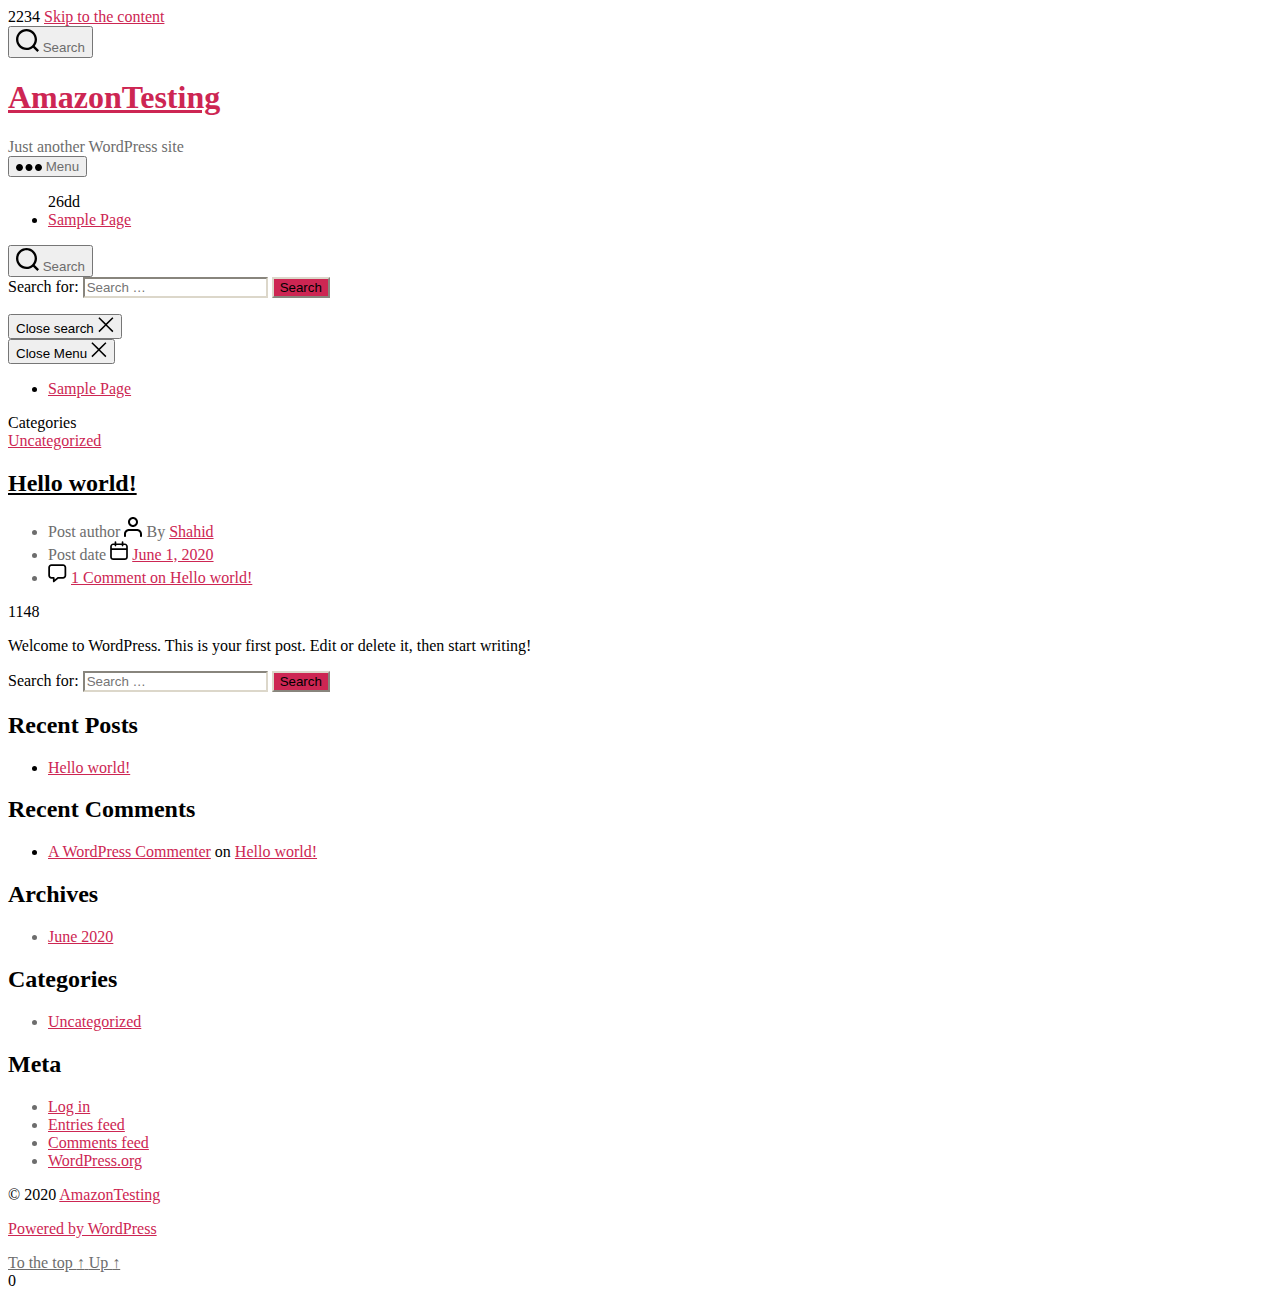
<file: index.html>
2234
<!DOCTYPE html>

<html class="no-js" lang="en-US">

	<head>

		<meta charset="UTF-8">
		<meta name="viewport" content="width=device-width, initial-scale=1.0" >

		<link rel="profile" href="https://gmpg.org/xfn/11">

		<title>AmazonTesting &#8211; Just another WordPress site</title>
<link rel='dns-prefetch' href='//s.w.org' />
<link rel="alternate" type="application/rss+xml" title="AmazonTesting &raquo; Feed" href="http://https://shahidandassociates.github.io/Amazon/feed/" />
<link rel="alternate" type="application/rss+xml" title="AmazonTesting &raquo; Comments Feed" href="http://https://shahidandassociates.github.io/Amazon/comments/feed/" />
<link rel='stylesheet' id='wp-block-library-css'  href='http://https://shahidandassociates.github.io/Amazon/wp-includes/css/dist/block-library/style.min.css?ver=5.4.1' media='all' />
<link rel='stylesheet' id='twentytwenty-style-css'  href='http://https://shahidandassociates.github.io/Amazon/wp-content/themes/twentytwenty/style.css?ver=1.2' media='all' />
<style id='twentytwenty-style-inline-css'>
.color-accent,.color-accent-hover:hover,.color-accent-hover:focus,:root .has-accent-color,.has-drop-cap:not(:focus):first-letter,.wp-block-button.is-style-outline,a { color: #cd2653; }blockquote,.border-color-accent,.border-color-accent-hover:hover,.border-color-accent-hover:focus { border-color: #cd2653; }button:not(.toggle),.button,.faux-button,.wp-block-button__link,.wp-block-file .wp-block-file__button,input[type="button"],input[type="reset"],input[type="submit"],.bg-accent,.bg-accent-hover:hover,.bg-accent-hover:focus,:root .has-accent-background-color,.comment-reply-link { background-color: #cd2653; }.fill-children-accent,.fill-children-accent * { fill: #cd2653; }body,.entry-title a,:root .has-primary-color { color: #000000; }:root .has-primary-background-color { background-color: #000000; }cite,figcaption,.wp-caption-text,.post-meta,.entry-content .wp-block-archives li,.entry-content .wp-block-categories li,.entry-content .wp-block-latest-posts li,.wp-block-latest-comments__comment-date,.wp-block-latest-posts__post-date,.wp-block-embed figcaption,.wp-block-image figcaption,.wp-block-pullquote cite,.comment-metadata,.comment-respond .comment-notes,.comment-respond .logged-in-as,.pagination .dots,.entry-content hr:not(.has-background),hr.styled-separator,:root .has-secondary-color { color: #6d6d6d; }:root .has-secondary-background-color { background-color: #6d6d6d; }pre,fieldset,input,textarea,table,table *,hr { border-color: #dcd7ca; }caption,code,code,kbd,samp,.wp-block-table.is-style-stripes tbody tr:nth-child(odd),:root .has-subtle-background-background-color { background-color: #dcd7ca; }.wp-block-table.is-style-stripes { border-bottom-color: #dcd7ca; }.wp-block-latest-posts.is-grid li { border-top-color: #dcd7ca; }:root .has-subtle-background-color { color: #dcd7ca; }body:not(.overlay-header) .primary-menu > li > a,body:not(.overlay-header) .primary-menu > li > .icon,.modal-menu a,.footer-menu a, .footer-widgets a,#site-footer .wp-block-button.is-style-outline,.wp-block-pullquote:before,.singular:not(.overlay-header) .entry-header a,.archive-header a,.header-footer-group .color-accent,.header-footer-group .color-accent-hover:hover { color: #cd2653; }.social-icons a,#site-footer button:not(.toggle),#site-footer .button,#site-footer .faux-button,#site-footer .wp-block-button__link,#site-footer .wp-block-file__button,#site-footer input[type="button"],#site-footer input[type="reset"],#site-footer input[type="submit"] { background-color: #cd2653; }.header-footer-group,body:not(.overlay-header) #site-header .toggle,.menu-modal .toggle { color: #000000; }body:not(.overlay-header) .primary-menu ul { background-color: #000000; }body:not(.overlay-header) .primary-menu > li > ul:after { border-bottom-color: #000000; }body:not(.overlay-header) .primary-menu ul ul:after { border-left-color: #000000; }.site-description,body:not(.overlay-header) .toggle-inner .toggle-text,.widget .post-date,.widget .rss-date,.widget_archive li,.widget_categories li,.widget cite,.widget_pages li,.widget_meta li,.widget_nav_menu li,.powered-by-wordpress,.to-the-top,.singular .entry-header .post-meta,.singular:not(.overlay-header) .entry-header .post-meta a { color: #6d6d6d; }.header-footer-group pre,.header-footer-group fieldset,.header-footer-group input,.header-footer-group textarea,.header-footer-group table,.header-footer-group table *,.footer-nav-widgets-wrapper,#site-footer,.menu-modal nav *,.footer-widgets-outer-wrapper,.footer-top { border-color: #dcd7ca; }.header-footer-group table caption,body:not(.overlay-header) .header-inner .toggle-wrapper::before { background-color: #dcd7ca; }
</style>
<link rel='stylesheet' id='twentytwenty-print-style-css'  href='http://https://shahidandassociates.github.io/Amazon/wp-content/themes/twentytwenty/print.css?ver=1.2' media='print' />
<script src='http://https://shahidandassociates.github.io/Amazon/wp-content/themes/twentytwenty/assets/js/index.js?ver=1.2' async></script>
<link rel='https://api.w.org/' href='http://https://shahidandassociates.github.io/Amazon/wp-json/' />
<link rel="EditURI" type="application/rsd+xml" title="RSD" href="http://https://shahidandassociates.github.io/Amazon/xmlrpc.php?rsd" />
<meta name="generator" content="WordPress 5.4.1" />
	<script>document.documentElement.className = document.documentElement.className.replace( 'no-js', 'js' );</script>
	<style>.recentcomments a{display:inline !important;padding:0 !important;margin:0 !important;}</style>
	</head>

	<body class="home blog wp-embed-responsive enable-search-modal has-no-pagination showing-comments show-avatars footer-top-visible">

		<a class="skip-link screen-reader-text" href="#site-content">Skip to the content</a>
		<header id="site-header" class="header-footer-group" role="banner">

			<div class="header-inner section-inner">

				<div class="header-titles-wrapper">

					
						<button class="toggle search-toggle mobile-search-toggle" data-toggle-target=".search-modal" data-toggle-body-class="showing-search-modal" data-set-focus=".search-modal .search-field" aria-expanded="false">
							<span class="toggle-inner">
								<span class="toggle-icon">
									<svg class="svg-icon" aria-hidden="true" role="img" focusable="false" xmlns="http://www.w3.org/2000/svg" width="23" height="23" viewbox="0 0 23 23"><path d="M38.710696,48.0601792 L43,52.3494831 L41.3494831,54 L37.0601792,49.710696 C35.2632422,51.1481185 32.9839107,52.0076499 30.5038249,52.0076499 C24.7027226,52.0076499 20,47.3049272 20,41.5038249 C20,35.7027226 24.7027226,31 30.5038249,31 C36.3049272,31 41.0076499,35.7027226 41.0076499,41.5038249 C41.0076499,43.9839107 40.1481185,46.2632422 38.710696,48.0601792 Z M36.3875844,47.1716785 C37.8030221,45.7026647 38.6734666,43.7048964 38.6734666,41.5038249 C38.6734666,36.9918565 35.0157934,33.3341833 30.5038249,33.3341833 C25.9918565,33.3341833 22.3341833,36.9918565 22.3341833,41.5038249 C22.3341833,46.0157934 25.9918565,49.6734666 30.5038249,49.6734666 C32.7048964,49.6734666 34.7026647,48.8030221 36.1716785,47.3875844 C36.2023931,47.347638 36.2360451,47.3092237 36.2726343,47.2726343 C36.3092237,47.2360451 36.347638,47.2023931 36.3875844,47.1716785 Z" transform="translate(-20 -31)" /></svg>								</span>
								<span class="toggle-text">Search</span>
							</span>
						</button><!-- .search-toggle -->

					
					<div class="header-titles">

						<h1 class="site-title"><a href="http://https://shahidandassociates.github.io/Amazon/">AmazonTesting</a></h1><div class="site-description">Just another WordPress site</div><!-- .site-description -->
					</div><!-- .header-titles -->

					<button class="toggle nav-toggle mobile-nav-toggle" data-toggle-target=".menu-modal"  data-toggle-body-class="showing-menu-modal" aria-expanded="false" data-set-focus=".close-nav-toggle">
						<span class="toggle-inner">
							<span class="toggle-icon">
								<svg class="svg-icon" aria-hidden="true" role="img" focusable="false" xmlns="http://www.w3.org/2000/svg" width="26" height="7" viewbox="0 0 26 7"><path fill-rule="evenodd" d="M332.5,45 C330.567003,45 329,43.4329966 329,41.5 C329,39.5670034 330.567003,38 332.5,38 C334.432997,38 336,39.5670034 336,41.5 C336,43.4329966 334.432997,45 332.5,45 Z M342,45 C340.067003,45 338.5,43.4329966 338.5,41.5 C338.5,39.5670034 340.067003,38 342,38 C343.932997,38 345.5,39.5670034 345.5,41.5 C345.5,43.4329966 343.932997,45 342,45 Z M351.5,45 C349.567003,45 348,43.4329966 348,41.5 C348,39.5670034 349.567003,38 351.5,38 C353.432997,38 355,39.5670034 355,41.5 C355,43.4329966 353.432997,45 351.5,45 Z" transform="translate(-329 -38)" /></svg>							</span>
							<span class="toggle-text">Menu</span>
						</span>
					</button><!-- .nav-toggle -->

				</div><!-- .header-titles-wrapper -->

				<div class="header-navigation-wrapper">

					
							<nav class="primary-menu-wrapper" aria-label="Horizontal" role="navigation">

								<ul class="primary-menu reset-list-style">

								
26dd
<li class="page_item page-item-2"><a href="http://https://shahidandassociates.github.io/Amazon/sample-page/">Sample Page</a></li>

								</ul>

							</nav><!-- .primary-menu-wrapper -->

						
						<div class="header-toggles hide-no-js">

						
							<div class="toggle-wrapper search-toggle-wrapper">

								<button class="toggle search-toggle desktop-search-toggle" data-toggle-target=".search-modal" data-toggle-body-class="showing-search-modal" data-set-focus=".search-modal .search-field" aria-expanded="false">
									<span class="toggle-inner">
										<svg class="svg-icon" aria-hidden="true" role="img" focusable="false" xmlns="http://www.w3.org/2000/svg" width="23" height="23" viewbox="0 0 23 23"><path d="M38.710696,48.0601792 L43,52.3494831 L41.3494831,54 L37.0601792,49.710696 C35.2632422,51.1481185 32.9839107,52.0076499 30.5038249,52.0076499 C24.7027226,52.0076499 20,47.3049272 20,41.5038249 C20,35.7027226 24.7027226,31 30.5038249,31 C36.3049272,31 41.0076499,35.7027226 41.0076499,41.5038249 C41.0076499,43.9839107 40.1481185,46.2632422 38.710696,48.0601792 Z M36.3875844,47.1716785 C37.8030221,45.7026647 38.6734666,43.7048964 38.6734666,41.5038249 C38.6734666,36.9918565 35.0157934,33.3341833 30.5038249,33.3341833 C25.9918565,33.3341833 22.3341833,36.9918565 22.3341833,41.5038249 C22.3341833,46.0157934 25.9918565,49.6734666 30.5038249,49.6734666 C32.7048964,49.6734666 34.7026647,48.8030221 36.1716785,47.3875844 C36.2023931,47.347638 36.2360451,47.3092237 36.2726343,47.2726343 C36.3092237,47.2360451 36.347638,47.2023931 36.3875844,47.1716785 Z" transform="translate(-20 -31)" /></svg>										<span class="toggle-text">Search</span>
									</span>
								</button><!-- .search-toggle -->

							</div>

							
						</div><!-- .header-toggles -->
						
				</div><!-- .header-navigation-wrapper -->

			</div><!-- .header-inner -->

			<div class="search-modal cover-modal header-footer-group" data-modal-target-string=".search-modal">

	<div class="search-modal-inner modal-inner">

		<div class="section-inner">

			<form role="search" aria-label="Search for:" method="get" class="search-form" action="http://https://shahidandassociates.github.io/Amazon/">
	<label for="search-form-1">
		<span class="screen-reader-text">Search for:</span>
		<input type="search" id="search-form-1" class="search-field" placeholder="Search &hellip;" value="" name="s" />
	</label>
	<input type="submit" class="search-submit" value="Search" />
</form>

			<button class="toggle search-untoggle close-search-toggle fill-children-current-color" data-toggle-target=".search-modal" data-toggle-body-class="showing-search-modal" data-set-focus=".search-modal .search-field" aria-expanded="false">
				<span class="screen-reader-text">Close search</span>
				<svg class="svg-icon" aria-hidden="true" role="img" focusable="false" xmlns="http://www.w3.org/2000/svg" width="16" height="16" viewbox="0 0 16 16"><polygon fill="" fill-rule="evenodd" points="6.852 7.649 .399 1.195 1.445 .149 7.899 6.602 14.352 .149 15.399 1.195 8.945 7.649 15.399 14.102 14.352 15.149 7.899 8.695 1.445 15.149 .399 14.102" /></svg>			</button><!-- .search-toggle -->

		</div><!-- .section-inner -->

	</div><!-- .search-modal-inner -->

</div><!-- .menu-modal -->

		</header><!-- #site-header -->

		
<div class="menu-modal cover-modal header-footer-group" data-modal-target-string=".menu-modal">

	<div class="menu-modal-inner modal-inner">

		<div class="menu-wrapper section-inner">

			<div class="menu-top">

				<button class="toggle close-nav-toggle fill-children-current-color" data-toggle-target=".menu-modal" data-toggle-body-class="showing-menu-modal" aria-expanded="false" data-set-focus=".menu-modal">
					<span class="toggle-text">Close Menu</span>
					<svg class="svg-icon" aria-hidden="true" role="img" focusable="false" xmlns="http://www.w3.org/2000/svg" width="16" height="16" viewbox="0 0 16 16"><polygon fill="" fill-rule="evenodd" points="6.852 7.649 .399 1.195 1.445 .149 7.899 6.602 14.352 .149 15.399 1.195 8.945 7.649 15.399 14.102 14.352 15.149 7.899 8.695 1.445 15.149 .399 14.102" /></svg>				</button><!-- .nav-toggle -->

				
					<nav class="mobile-menu" aria-label="Mobile" role="navigation">

						<ul class="modal-menu reset-list-style">

						<li class="page_item page-item-2"><div class="ancestor-wrapper"><a href="http://https://shahidandassociates.github.io/Amazon/sample-page/">Sample Page</a></div><!-- .ancestor-wrapper --></li>

						</ul>

					</nav>

					
			</div><!-- .menu-top -->

			<div class="menu-bottom">

				
			</div><!-- .menu-bottom -->

		</div><!-- .menu-wrapper -->

	</div><!-- .menu-modal-inner -->

</div><!-- .menu-modal -->

<main id="site-content" role="main">

	
<article class="post-1 post type-post status-publish format-standard hentry category-uncategorized" id="post-1">

	
<header class="entry-header has-text-align-center">

	<div class="entry-header-inner section-inner medium">

		
			<div class="entry-categories">
				<span class="screen-reader-text">Categories</span>
				<div class="entry-categories-inner">
					<a href="http://https://shahidandassociates.github.io/Amazon/category/uncategorized/" rel="category tag">Uncategorized</a>				</div><!-- .entry-categories-inner -->
			</div><!-- .entry-categories -->

			<h2 class="entry-title heading-size-1"><a href="http://https://shahidandassociates.github.io/Amazon/2020/06/01/hello-world/">Hello world!</a></h2>
		<div class="post-meta-wrapper post-meta-single post-meta-single-top">

			<ul class="post-meta">

									<li class="post-author meta-wrapper">
						<span class="meta-icon">
							<span class="screen-reader-text">Post author</span>
							<svg class="svg-icon" aria-hidden="true" role="img" focusable="false" xmlns="http://www.w3.org/2000/svg" width="18" height="20" viewbox="0 0 18 20"><path fill="" d="M18,19 C18,19.5522847 17.5522847,20 17,20 C16.4477153,20 16,19.5522847 16,19 L16,17 C16,15.3431458 14.6568542,14 13,14 L5,14 C3.34314575,14 2,15.3431458 2,17 L2,19 C2,19.5522847 1.55228475,20 1,20 C0.44771525,20 0,19.5522847 0,19 L0,17 C0,14.2385763 2.23857625,12 5,12 L13,12 C15.7614237,12 18,14.2385763 18,17 L18,19 Z M9,10 C6.23857625,10 4,7.76142375 4,5 C4,2.23857625 6.23857625,0 9,0 C11.7614237,0 14,2.23857625 14,5 C14,7.76142375 11.7614237,10 9,10 Z M9,8 C10.6568542,8 12,6.65685425 12,5 C12,3.34314575 10.6568542,2 9,2 C7.34314575,2 6,3.34314575 6,5 C6,6.65685425 7.34314575,8 9,8 Z" /></svg>						</span>
						<span class="meta-text">
							By <a href="http://https://shahidandassociates.github.io/Amazon/author/shahid/">Shahid</a>						</span>
					</li>
										<li class="post-date meta-wrapper">
						<span class="meta-icon">
							<span class="screen-reader-text">Post date</span>
							<svg class="svg-icon" aria-hidden="true" role="img" focusable="false" xmlns="http://www.w3.org/2000/svg" width="18" height="19" viewbox="0 0 18 19"><path fill="" d="M4.60069444,4.09375 L3.25,4.09375 C2.47334957,4.09375 1.84375,4.72334957 1.84375,5.5 L1.84375,7.26736111 L16.15625,7.26736111 L16.15625,5.5 C16.15625,4.72334957 15.5266504,4.09375 14.75,4.09375 L13.3993056,4.09375 L13.3993056,4.55555556 C13.3993056,5.02154581 13.0215458,5.39930556 12.5555556,5.39930556 C12.0895653,5.39930556 11.7118056,5.02154581 11.7118056,4.55555556 L11.7118056,4.09375 L6.28819444,4.09375 L6.28819444,4.55555556 C6.28819444,5.02154581 5.9104347,5.39930556 5.44444444,5.39930556 C4.97845419,5.39930556 4.60069444,5.02154581 4.60069444,4.55555556 L4.60069444,4.09375 Z M6.28819444,2.40625 L11.7118056,2.40625 L11.7118056,1 C11.7118056,0.534009742 12.0895653,0.15625 12.5555556,0.15625 C13.0215458,0.15625 13.3993056,0.534009742 13.3993056,1 L13.3993056,2.40625 L14.75,2.40625 C16.4586309,2.40625 17.84375,3.79136906 17.84375,5.5 L17.84375,15.875 C17.84375,17.5836309 16.4586309,18.96875 14.75,18.96875 L3.25,18.96875 C1.54136906,18.96875 0.15625,17.5836309 0.15625,15.875 L0.15625,5.5 C0.15625,3.79136906 1.54136906,2.40625 3.25,2.40625 L4.60069444,2.40625 L4.60069444,1 C4.60069444,0.534009742 4.97845419,0.15625 5.44444444,0.15625 C5.9104347,0.15625 6.28819444,0.534009742 6.28819444,1 L6.28819444,2.40625 Z M1.84375,8.95486111 L1.84375,15.875 C1.84375,16.6516504 2.47334957,17.28125 3.25,17.28125 L14.75,17.28125 C15.5266504,17.28125 16.15625,16.6516504 16.15625,15.875 L16.15625,8.95486111 L1.84375,8.95486111 Z" /></svg>						</span>
						<span class="meta-text">
							<a href="http://https://shahidandassociates.github.io/Amazon/2020/06/01/hello-world/">June 1, 2020</a>
						</span>
					</li>
										<li class="post-comment-link meta-wrapper">
						<span class="meta-icon">
							<svg class="svg-icon" aria-hidden="true" role="img" focusable="false" xmlns="http://www.w3.org/2000/svg" width="19" height="19" viewbox="0 0 19 19"><path d="M9.43016863,13.2235931 C9.58624731,13.094699 9.7823475,13.0241935 9.98476849,13.0241935 L15.0564516,13.0241935 C15.8581553,13.0241935 16.5080645,12.3742843 16.5080645,11.5725806 L16.5080645,3.44354839 C16.5080645,2.64184472 15.8581553,1.99193548 15.0564516,1.99193548 L3.44354839,1.99193548 C2.64184472,1.99193548 1.99193548,2.64184472 1.99193548,3.44354839 L1.99193548,11.5725806 C1.99193548,12.3742843 2.64184472,13.0241935 3.44354839,13.0241935 L5.76612903,13.0241935 C6.24715123,13.0241935 6.63709677,13.4141391 6.63709677,13.8951613 L6.63709677,15.5301903 L9.43016863,13.2235931 Z M3.44354839,14.766129 C1.67980032,14.766129 0.25,13.3363287 0.25,11.5725806 L0.25,3.44354839 C0.25,1.67980032 1.67980032,0.25 3.44354839,0.25 L15.0564516,0.25 C16.8201997,0.25 18.25,1.67980032 18.25,3.44354839 L18.25,11.5725806 C18.25,13.3363287 16.8201997,14.766129 15.0564516,14.766129 L10.2979143,14.766129 L6.32072889,18.0506004 C5.75274472,18.5196577 4.89516129,18.1156602 4.89516129,17.3790323 L4.89516129,14.766129 L3.44354839,14.766129 Z" /></svg>						</span>
						<span class="meta-text">
							<a href="http://https://shahidandassociates.github.io/Amazon/2020/06/01/hello-world/#comments">1 Comment<span class="screen-reader-text"> on Hello world!</span></a>						</span>
					</li>
					
			</ul><!-- .post-meta -->

		</div><!-- .post-meta-wrapper -->

		
1148

	</div><!-- .entry-header-inner -->

</header><!-- .entry-header -->

	<div class="post-inner thin">

		<div class="entry-content">

			
<p>Welcome to WordPress. This is your first post. Edit or delete it, then start writing!</p>

		</div><!-- .entry-content -->

	</div><!-- .post-inner -->

	<div class="section-inner">
		
	</div><!-- .section-inner -->

	
</article><!-- .post -->

	
</main><!-- #site-content -->


	<div class="footer-nav-widgets-wrapper header-footer-group">

		<div class="footer-inner section-inner">

			
			
				<aside class="footer-widgets-outer-wrapper" role="complementary">

					<div class="footer-widgets-wrapper">

						
							<div class="footer-widgets column-one grid-item">
								<div class="widget widget_search"><div class="widget-content"><form role="search"  method="get" class="search-form" action="http://https://shahidandassociates.github.io/Amazon/">
	<label for="search-form-2">
		<span class="screen-reader-text">Search for:</span>
		<input type="search" id="search-form-2" class="search-field" placeholder="Search &hellip;" value="" name="s" />
	</label>
	<input type="submit" class="search-submit" value="Search" />
</form>
</div></div>		<div class="widget widget_recent_entries"><div class="widget-content">		<h2 class="widget-title subheading heading-size-3">Recent Posts</h2>		<ul>
											<li>
					<a href="http://https://shahidandassociates.github.io/Amazon/2020/06/01/hello-world/">Hello world!</a>
									</li>
					</ul>
		</div></div><div class="widget widget_recent_comments"><div class="widget-content"><h2 class="widget-title subheading heading-size-3">Recent Comments</h2><ul id="recentcomments"><li class="recentcomments"><span class="comment-author-link"><a href='https://wordpress.org/' rel='external nofollow ugc' class='url'>A WordPress Commenter</a></span> on <a href="http://https://shahidandassociates.github.io/Amazon/2020/06/01/hello-world/#comment-1">Hello world!</a></li></ul></div></div>							</div>

						
						
							<div class="footer-widgets column-two grid-item">
								<div class="widget widget_archive"><div class="widget-content"><h2 class="widget-title subheading heading-size-3">Archives</h2>		<ul>
				<li><a href='http://https://shahidandassociates.github.io/Amazon/2020/06/'>June 2020</a></li>
		</ul>
			</div></div><div class="widget widget_categories"><div class="widget-content"><h2 class="widget-title subheading heading-size-3">Categories</h2>		<ul>
				<li class="cat-item cat-item-1"><a href="http://https://shahidandassociates.github.io/Amazon/category/uncategorized/">Uncategorized</a>
</li>
		</ul>
			</div></div><div class="widget widget_meta"><div class="widget-content"><h2 class="widget-title subheading heading-size-3">Meta</h2>			<ul>
						<li><a href="http://https://shahidandassociates.github.io/Amazon/wp-login.php">Log in</a></li>
			<li><a href="http://https://shahidandassociates.github.io/Amazon/feed/">Entries feed</a></li>
			<li><a href="http://https://shahidandassociates.github.io/Amazon/comments/feed/">Comments feed</a></li>
			<li><a href="https://wordpress.org/">WordPress.org</a></li>			</ul>
			</div></div>							</div>

						
					</div><!-- .footer-widgets-wrapper -->

				</aside><!-- .footer-widgets-outer-wrapper -->

			
		</div><!-- .footer-inner -->

	</div><!-- .footer-nav-widgets-wrapper -->


			<footer id="site-footer" role="contentinfo" class="header-footer-group">

				<div class="section-inner">

					<div class="footer-credits">

						<p class="footer-copyright">&copy;
							2020							<a href="http://https://shahidandassociates.github.io/Amazon/">AmazonTesting</a>
						</p><!-- .footer-copyright -->

						<p class="powered-by-wordpress">
							<a href="https://wordpress.org/">
								Powered by WordPress							</a>
						</p><!-- .powered-by-wordpress -->

					</div><!-- .footer-credits -->

					<a class="to-the-top" href="#site-header">
						<span class="to-the-top-long">
							To the top <span class="arrow" aria-hidden="true">&uarr;</span>						</span><!-- .to-the-top-long -->
						<span class="to-the-top-short">
							Up <span class="arrow" aria-hidden="true">&uarr;</span>						</span><!-- .to-the-top-short -->
					</a><!-- .to-the-top -->

				</div><!-- .section-inner -->

			</footer><!-- #site-footer -->

			<script>
	/(trident|msie)/i.test(navigator.userAgent)&&document.getElementById&&window.addEventListener&&window.addEventListener("hashchange",function(){var t,e=location.hash.substring(1);/^[A-z0-9_-]+$/.test(e)&&(t=document.getElementById(e))&&(/^(?:a|select|input|button|textarea)$/i.test(t.tagName)||(t.tabIndex=-1),t.focus())},!1);
	</script>
	
	</body>
</html>

0
</file>
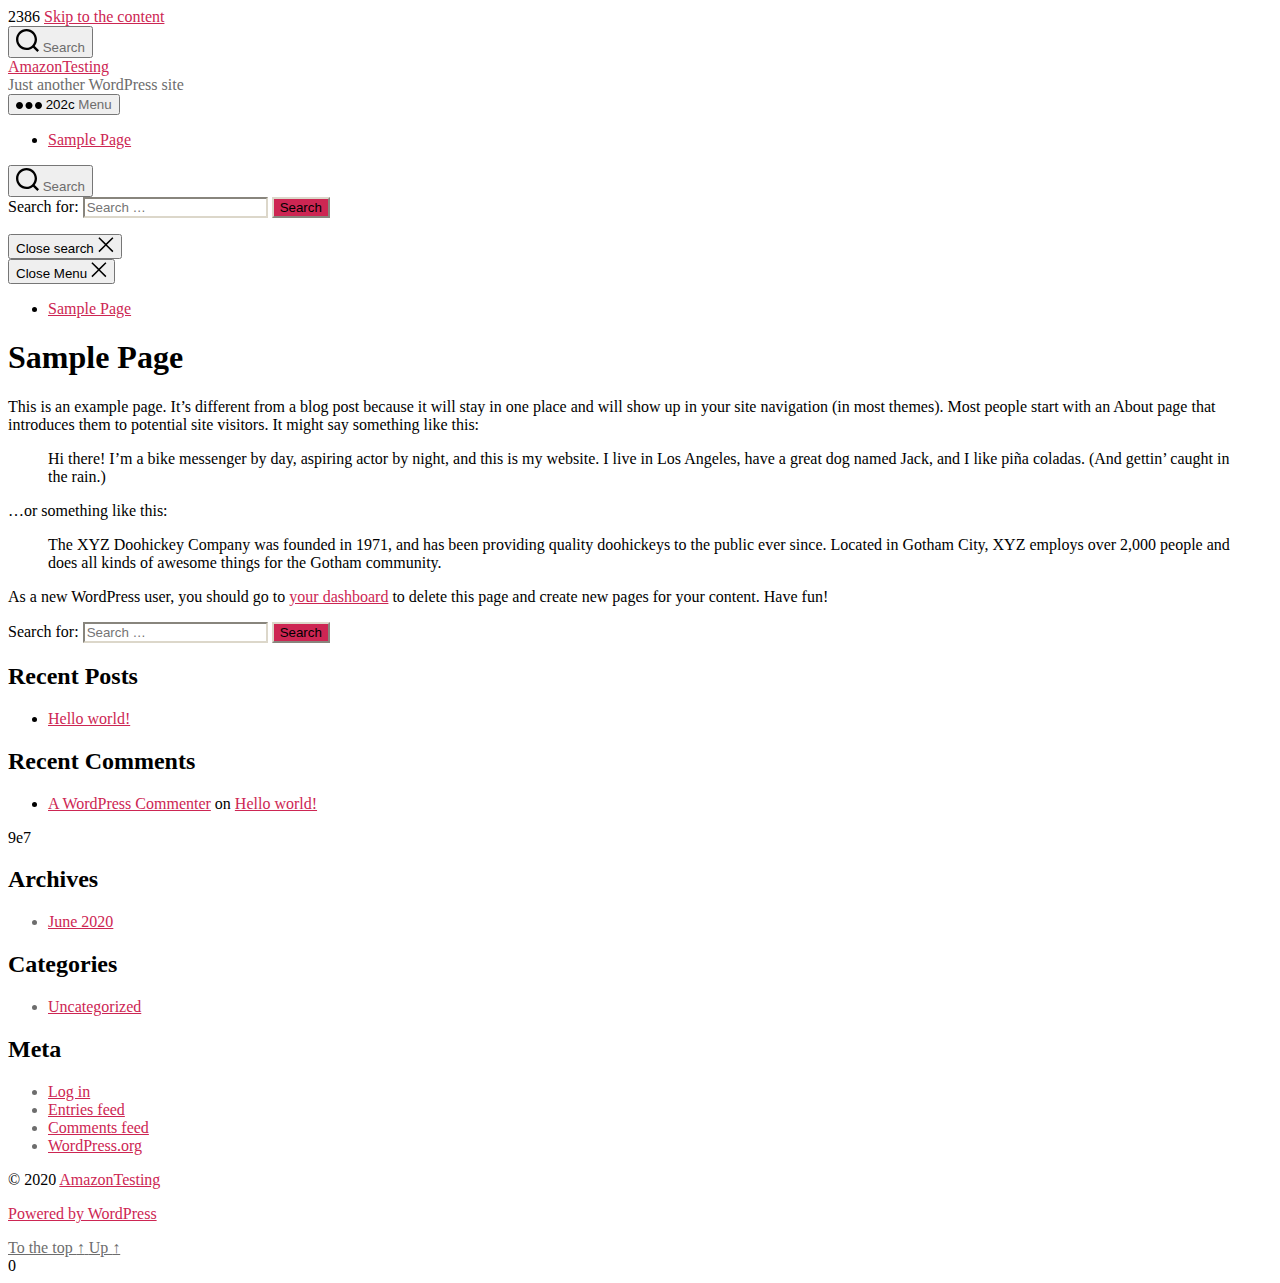
<file: sample-page/index.html>
2386
<!DOCTYPE html>

<html class="no-js" lang="en-US">

	<head>

		<meta charset="UTF-8">
		<meta name="viewport" content="width=device-width, initial-scale=1.0" >

		<link rel="profile" href="https://gmpg.org/xfn/11">

		<title>Sample Page &#8211; AmazonTesting</title>
<link rel='dns-prefetch' href='//s.w.org' />
<link rel="alternate" type="application/rss+xml" title="AmazonTesting &raquo; Feed" href="http://https://shahidandassociates.github.io/Amazon/feed/" />
<link rel="alternate" type="application/rss+xml" title="AmazonTesting &raquo; Comments Feed" href="http://https://shahidandassociates.github.io/Amazon/comments/feed/" />
<link rel="alternate" type="application/rss+xml" title="AmazonTesting &raquo; Sample Page Comments Feed" href="http://https://shahidandassociates.github.io/Amazon/sample-page/feed/" />
<link rel='stylesheet' id='wp-block-library-css'  href='http://https://shahidandassociates.github.io/Amazon/wp-includes/css/dist/block-library/style.min.css?ver=5.4.1' media='all' />
<link rel='stylesheet' id='twentytwenty-style-css'  href='http://https://shahidandassociates.github.io/Amazon/wp-content/themes/twentytwenty/style.css?ver=1.2' media='all' />
<style id='twentytwenty-style-inline-css'>
.color-accent,.color-accent-hover:hover,.color-accent-hover:focus,:root .has-accent-color,.has-drop-cap:not(:focus):first-letter,.wp-block-button.is-style-outline,a { color: #cd2653; }blockquote,.border-color-accent,.border-color-accent-hover:hover,.border-color-accent-hover:focus { border-color: #cd2653; }button:not(.toggle),.button,.faux-button,.wp-block-button__link,.wp-block-file .wp-block-file__button,input[type="button"],input[type="reset"],input[type="submit"],.bg-accent,.bg-accent-hover:hover,.bg-accent-hover:focus,:root .has-accent-background-color,.comment-reply-link { background-color: #cd2653; }.fill-children-accent,.fill-children-accent * { fill: #cd2653; }body,.entry-title a,:root .has-primary-color { color: #000000; }:root .has-primary-background-color { background-color: #000000; }cite,figcaption,.wp-caption-text,.post-meta,.entry-content .wp-block-archives li,.entry-content .wp-block-categories li,.entry-content .wp-block-latest-posts li,.wp-block-latest-comments__comment-date,.wp-block-latest-posts__post-date,.wp-block-embed figcaption,.wp-block-image figcaption,.wp-block-pullquote cite,.comment-metadata,.comment-respond .comment-notes,.comment-respond .logged-in-as,.pagination .dots,.entry-content hr:not(.has-background),hr.styled-separator,:root .has-secondary-color { color: #6d6d6d; }:root .has-secondary-background-color { background-color: #6d6d6d; }pre,fieldset,input,textarea,table,table *,hr { border-color: #dcd7ca; }caption,code,code,kbd,samp,.wp-block-table.is-style-stripes tbody tr:nth-child(odd),:root .has-subtle-background-background-color { background-color: #dcd7ca; }.wp-block-table.is-style-stripes { border-bottom-color: #dcd7ca; }.wp-block-latest-posts.is-grid li { border-top-color: #dcd7ca; }:root .has-subtle-background-color { color: #dcd7ca; }body:not(.overlay-header) .primary-menu > li > a,body:not(.overlay-header) .primary-menu > li > .icon,.modal-menu a,.footer-menu a, .footer-widgets a,#site-footer .wp-block-button.is-style-outline,.wp-block-pullquote:before,.singular:not(.overlay-header) .entry-header a,.archive-header a,.header-footer-group .color-accent,.header-footer-group .color-accent-hover:hover { color: #cd2653; }.social-icons a,#site-footer button:not(.toggle),#site-footer .button,#site-footer .faux-button,#site-footer .wp-block-button__link,#site-footer .wp-block-file__button,#site-footer input[type="button"],#site-footer input[type="reset"],#site-footer input[type="submit"] { background-color: #cd2653; }.header-footer-group,body:not(.overlay-header) #site-header .toggle,.menu-modal .toggle { color: #000000; }body:not(.overlay-header) .primary-menu ul { background-color: #000000; }body:not(.overlay-header) .primary-menu > li > ul:after { border-bottom-color: #000000; }body:not(.overlay-header) .primary-menu ul ul:after { border-left-color: #000000; }.site-description,body:not(.overlay-header) .toggle-inner .toggle-text,.widget .post-date,.widget .rss-date,.widget_archive li,.widget_categories li,.widget cite,.widget_pages li,.widget_meta li,.widget_nav_menu li,.powered-by-wordpress,.to-the-top,.singular .entry-header .post-meta,.singular:not(.overlay-header) .entry-header .post-meta a { color: #6d6d6d; }.header-footer-group pre,.header-footer-group fieldset,.header-footer-group input,.header-footer-group textarea,.header-footer-group table,.header-footer-group table *,.footer-nav-widgets-wrapper,#site-footer,.menu-modal nav *,.footer-widgets-outer-wrapper,.footer-top { border-color: #dcd7ca; }.header-footer-group table caption,body:not(.overlay-header) .header-inner .toggle-wrapper::before { background-color: #dcd7ca; }
</style>
<link rel='stylesheet' id='twentytwenty-print-style-css'  href='http://https://shahidandassociates.github.io/Amazon/wp-content/themes/twentytwenty/print.css?ver=1.2' media='print' />
<script src='http://https://shahidandassociates.github.io/Amazon/wp-content/themes/twentytwenty/assets/js/index.js?ver=1.2' async></script>
<link rel='https://api.w.org/' href='http://https://shahidandassociates.github.io/Amazon/wp-json/' />
<link rel="EditURI" type="application/rsd+xml" title="RSD" href="http://https://shahidandassociates.github.io/Amazon/xmlrpc.php?rsd" />
<meta name="generator" content="WordPress 5.4.1" />
<link rel="canonical" href="http://https://shahidandassociates.github.io/Amazon/sample-page/" />
<link rel='shortlink' href='http://https://shahidandassociates.github.io/Amazon/?p=2' />
<link rel="alternate" type="application/json+oembed" href="http://https://shahidandassociates.github.io/Amazon/wp-json/oembed/1.0/embed?url=http%3A%2F%2Fhttps%3A%2F%2Fshahidandassociates.github.io%2FAmazon%2Fsample-page%2F" />
<link rel="alternate" type="text/xml+oembed" href="http://https://shahidandassociates.github.io/Amazon/wp-json/oembed/1.0/embed?url=http%3A%2F%2Fhttps%3A%2F%2Fshahidandassociates.github.io%2FAmazon%2Fsample-page%2F&#038;format=xml" />
	<script>document.documentElement.className = document.documentElement.className.replace( 'no-js', 'js' );</script>
	<style>.recentcomments a{display:inline !important;padding:0 !important;margin:0 !important;}</style>
	</head>

	<body class="page-template-default page page-id-2 wp-embed-responsive singular enable-search-modal missing-post-thumbnail has-no-pagination not-showing-comments show-avatars footer-top-visible">

		<a class="skip-link screen-reader-text" href="#site-content">Skip to the content</a>
		<header id="site-header" class="header-footer-group" role="banner">

			<div class="header-inner section-inner">

				<div class="header-titles-wrapper">

					
						<button class="toggle search-toggle mobile-search-toggle" data-toggle-target=".search-modal" data-toggle-body-class="showing-search-modal" data-set-focus=".search-modal .search-field" aria-expanded="false">
							<span class="toggle-inner">
								<span class="toggle-icon">
									<svg class="svg-icon" aria-hidden="true" role="img" focusable="false" xmlns="http://www.w3.org/2000/svg" width="23" height="23" viewbox="0 0 23 23"><path d="M38.710696,48.0601792 L43,52.3494831 L41.3494831,54 L37.0601792,49.710696 C35.2632422,51.1481185 32.9839107,52.0076499 30.5038249,52.0076499 C24.7027226,52.0076499 20,47.3049272 20,41.5038249 C20,35.7027226 24.7027226,31 30.5038249,31 C36.3049272,31 41.0076499,35.7027226 41.0076499,41.5038249 C41.0076499,43.9839107 40.1481185,46.2632422 38.710696,48.0601792 Z M36.3875844,47.1716785 C37.8030221,45.7026647 38.6734666,43.7048964 38.6734666,41.5038249 C38.6734666,36.9918565 35.0157934,33.3341833 30.5038249,33.3341833 C25.9918565,33.3341833 22.3341833,36.9918565 22.3341833,41.5038249 C22.3341833,46.0157934 25.9918565,49.6734666 30.5038249,49.6734666 C32.7048964,49.6734666 34.7026647,48.8030221 36.1716785,47.3875844 C36.2023931,47.347638 36.2360451,47.3092237 36.2726343,47.2726343 C36.3092237,47.2360451 36.347638,47.2023931 36.3875844,47.1716785 Z" transform="translate(-20 -31)" /></svg>								</span>
								<span class="toggle-text">Search</span>
							</span>
						</button><!-- .search-toggle -->

					
					<div class="header-titles">

						<div class="site-title faux-heading"><a href="http://https://shahidandassociates.github.io/Amazon/">AmazonTesting</a></div><div class="site-description">Just another WordPress site</div><!-- .site-description -->
					</div><!-- .header-titles -->

					<button class="toggle nav-toggle mobile-nav-toggle" data-toggle-target=".menu-modal"  data-toggle-body-class="showing-menu-modal" aria-expanded="false" data-set-focus=".close-nav-toggle">
						<span class="toggle-inner">
							<span class="toggle-icon">
								<svg class="svg-icon" aria-hidden="true" role="img" focusable="false" xmlns="http://www.w3.org/2000/svg" width="26" height="7" viewbox="0 0 26 7"><path fill-rule="evenodd" d="M332.5,45 C330.567003,45 329,43.4329966 329,41.5 C329,39.5670034 330.567003,38 332.5,38 C334.432997,38 336,39.5670034 336,41.5 C336,43.4329966 334.432997,45 332.5,45 Z M342,45 C340.067003,45 338.5,43.4329966 338.5,41.5 C338.5,39.5670034 340.067003,38 342,38 C343.932997,38 345.5,39.5670034 345.5,41.5 C345.5,43.4329966 343.932997,45 342,45 Z M351.5,45 C349.567003,45 348,43.4329966 348,41.5 C348,39.5670034 349.567003,38 351.5,38 C353.432997,38 355,39.5670034 355,41.5 C355,43.4329966 353.432997,45 351.5,45 Z" transform="translate(-329 -38)" /></svg>
202c
							</span>
							<span class="toggle-text">Menu</span>
						</span>
					</button><!-- .nav-toggle -->

				</div><!-- .header-titles-wrapper -->

				<div class="header-navigation-wrapper">

					
							<nav class="primary-menu-wrapper" aria-label="Horizontal" role="navigation">

								<ul class="primary-menu reset-list-style">

								<li class="page_item page-item-2 current_page_item current-menu-item"><a href="http://https://shahidandassociates.github.io/Amazon/sample-page/" aria-current="page">Sample Page</a></li>

								</ul>

							</nav><!-- .primary-menu-wrapper -->

						
						<div class="header-toggles hide-no-js">

						
							<div class="toggle-wrapper search-toggle-wrapper">

								<button class="toggle search-toggle desktop-search-toggle" data-toggle-target=".search-modal" data-toggle-body-class="showing-search-modal" data-set-focus=".search-modal .search-field" aria-expanded="false">
									<span class="toggle-inner">
										<svg class="svg-icon" aria-hidden="true" role="img" focusable="false" xmlns="http://www.w3.org/2000/svg" width="23" height="23" viewbox="0 0 23 23"><path d="M38.710696,48.0601792 L43,52.3494831 L41.3494831,54 L37.0601792,49.710696 C35.2632422,51.1481185 32.9839107,52.0076499 30.5038249,52.0076499 C24.7027226,52.0076499 20,47.3049272 20,41.5038249 C20,35.7027226 24.7027226,31 30.5038249,31 C36.3049272,31 41.0076499,35.7027226 41.0076499,41.5038249 C41.0076499,43.9839107 40.1481185,46.2632422 38.710696,48.0601792 Z M36.3875844,47.1716785 C37.8030221,45.7026647 38.6734666,43.7048964 38.6734666,41.5038249 C38.6734666,36.9918565 35.0157934,33.3341833 30.5038249,33.3341833 C25.9918565,33.3341833 22.3341833,36.9918565 22.3341833,41.5038249 C22.3341833,46.0157934 25.9918565,49.6734666 30.5038249,49.6734666 C32.7048964,49.6734666 34.7026647,48.8030221 36.1716785,47.3875844 C36.2023931,47.347638 36.2360451,47.3092237 36.2726343,47.2726343 C36.3092237,47.2360451 36.347638,47.2023931 36.3875844,47.1716785 Z" transform="translate(-20 -31)" /></svg>										<span class="toggle-text">Search</span>
									</span>
								</button><!-- .search-toggle -->

							</div>

							
						</div><!-- .header-toggles -->
						
				</div><!-- .header-navigation-wrapper -->

			</div><!-- .header-inner -->

			<div class="search-modal cover-modal header-footer-group" data-modal-target-string=".search-modal">

	<div class="search-modal-inner modal-inner">

		<div class="section-inner">

			<form role="search" aria-label="Search for:" method="get" class="search-form" action="http://https://shahidandassociates.github.io/Amazon/">
	<label for="search-form-1">
		<span class="screen-reader-text">Search for:</span>
		<input type="search" id="search-form-1" class="search-field" placeholder="Search &hellip;" value="" name="s" />
	</label>
	<input type="submit" class="search-submit" value="Search" />
</form>

			<button class="toggle search-untoggle close-search-toggle fill-children-current-color" data-toggle-target=".search-modal" data-toggle-body-class="showing-search-modal" data-set-focus=".search-modal .search-field" aria-expanded="false">
				<span class="screen-reader-text">Close search</span>
				<svg class="svg-icon" aria-hidden="true" role="img" focusable="false" xmlns="http://www.w3.org/2000/svg" width="16" height="16" viewbox="0 0 16 16"><polygon fill="" fill-rule="evenodd" points="6.852 7.649 .399 1.195 1.445 .149 7.899 6.602 14.352 .149 15.399 1.195 8.945 7.649 15.399 14.102 14.352 15.149 7.899 8.695 1.445 15.149 .399 14.102" /></svg>			</button><!-- .search-toggle -->

		</div><!-- .section-inner -->

	</div><!-- .search-modal-inner -->

</div><!-- .menu-modal -->

		</header><!-- #site-header -->

		
<div class="menu-modal cover-modal header-footer-group" data-modal-target-string=".menu-modal">

	<div class="menu-modal-inner modal-inner">

		<div class="menu-wrapper section-inner">

			<div class="menu-top">

				<button class="toggle close-nav-toggle fill-children-current-color" data-toggle-target=".menu-modal" data-toggle-body-class="showing-menu-modal" aria-expanded="false" data-set-focus=".menu-modal">
					<span class="toggle-text">Close Menu</span>
					<svg class="svg-icon" aria-hidden="true" role="img" focusable="false" xmlns="http://www.w3.org/2000/svg" width="16" height="16" viewbox="0 0 16 16"><polygon fill="" fill-rule="evenodd" points="6.852 7.649 .399 1.195 1.445 .149 7.899 6.602 14.352 .149 15.399 1.195 8.945 7.649 15.399 14.102 14.352 15.149 7.899 8.695 1.445 15.149 .399 14.102" /></svg>				</button><!-- .nav-toggle -->

				
					<nav class="mobile-menu" aria-label="Mobile" role="navigation">

						<ul class="modal-menu reset-list-style">

						<li class="page_item page-item-2 current_page_item current-menu-item"><div class="ancestor-wrapper"><a href="http://https://shahidandassociates.github.io/Amazon/sample-page/" aria-current="page">Sample Page</a></div><!-- .ancestor-wrapper --></li>

						</ul>

					</nav>

					
			</div><!-- .menu-top -->

			<div class="menu-bottom">

				
			</div><!-- .menu-bottom -->

		</div><!-- .menu-wrapper -->

	</div><!-- .menu-modal-inner -->

</div><!-- .menu-modal -->

<main id="site-content" role="main">

	
<article class="post-2 page type-page status-publish hentry" id="post-2">

	
<header class="entry-header has-text-align-center header-footer-group">

	<div class="entry-header-inner section-inner medium">

		<h1 class="entry-title">Sample Page</h1>
	</div><!-- .entry-header-inner -->

</header><!-- .entry-header -->

	<div class="post-inner thin">

		<div class="entry-content">

			
<p>This is an example page. It&#8217;s different from a blog post because it will stay in one place and will show up in your site navigation (in most themes). Most people start with an About page that introduces them to potential site visitors. It might say something like this:</p>



<blockquote class="wp-block-quote"><p>Hi there! I&#8217;m a bike messenger by day, aspiring actor by night, and this is my website. I live in Los Angeles, have a great dog named Jack, and I like pi&#241;a coladas. (And gettin&#8217; caught in the rain.)</p></blockquote>



<p>&#8230;or something like this:</p>



<blockquote class="wp-block-quote"><p>The XYZ Doohickey Company was founded in 1971, and has been providing quality doohickeys to the public ever since. Located in Gotham City, XYZ employs over 2,000 people and does all kinds of awesome things for the Gotham community.</p></blockquote>



<p>As a new WordPress user, you should go to <a href="http://https://shahidandassociates.github.io/Amazon/wp-admin/">your dashboard</a> to delete this page and create new pages for your content. Have fun!</p>

		</div><!-- .entry-content -->

	</div><!-- .post-inner -->

	<div class="section-inner">
		
	</div><!-- .section-inner -->

	
</article><!-- .post -->

</main><!-- #site-content -->


	<div class="footer-nav-widgets-wrapper header-footer-group">

		<div class="footer-inner section-inner">

			
			
				<aside class="footer-widgets-outer-wrapper" role="complementary">

					<div class="footer-widgets-wrapper">

						
							<div class="footer-widgets column-one grid-item">
								<div class="widget widget_search"><div class="widget-content"><form role="search"  method="get" class="search-form" action="http://https://shahidandassociates.github.io/Amazon/">
	<label for="search-form-2">
		<span class="screen-reader-text">Search for:</span>
		<input type="search" id="search-form-2" class="search-field" placeholder="Search &hellip;" value="" name="s" />
	</label>
	<input type="submit" class="search-submit" value="Search" />
</form>
</div></div>		<div class="widget widget_recent_entries"><div class="widget-content">		<h2 class="widget-title subheading heading-size-3">Recent Posts</h2>		<ul>
											<li>
					<a href="http://https://shahidandassociates.github.io/Amazon/2020/06/01/hello-world/">Hello world!</a>
									</li>
					</ul>
		</div></div><div class="widget widget_recent_comments"><div class="widget-content"><h2 class="widget-title subheading heading-size-3">Recent Comments</h2><ul id="recentcomments"><li class="recentcomments"><span class="comment-author-link"><a href='https://wordpress.org/' rel='external nofollow ugc' class='url'>A WordPress Commenter</a></span> on <a href="http://https://shahidandassociates.github.io/Amazon/2020/06/01/hello-world/#comment-1">Hello world!</a></li></ul></div></div>
9e7
							</div>

						
						
							<div class="footer-widgets column-two grid-item">
								<div class="widget widget_archive"><div class="widget-content"><h2 class="widget-title subheading heading-size-3">Archives</h2>		<ul>
				<li><a href='http://https://shahidandassociates.github.io/Amazon/2020/06/'>June 2020</a></li>
		</ul>
			</div></div><div class="widget widget_categories"><div class="widget-content"><h2 class="widget-title subheading heading-size-3">Categories</h2>		<ul>
				<li class="cat-item cat-item-1"><a href="http://https://shahidandassociates.github.io/Amazon/category/uncategorized/">Uncategorized</a>
</li>
		</ul>
			</div></div><div class="widget widget_meta"><div class="widget-content"><h2 class="widget-title subheading heading-size-3">Meta</h2>			<ul>
						<li><a href="http://https://shahidandassociates.github.io/Amazon/wp-login.php">Log in</a></li>
			<li><a href="http://https://shahidandassociates.github.io/Amazon/feed/">Entries feed</a></li>
			<li><a href="http://https://shahidandassociates.github.io/Amazon/comments/feed/">Comments feed</a></li>
			<li><a href="https://wordpress.org/">WordPress.org</a></li>			</ul>
			</div></div>							</div>

						
					</div><!-- .footer-widgets-wrapper -->

				</aside><!-- .footer-widgets-outer-wrapper -->

			
		</div><!-- .footer-inner -->

	</div><!-- .footer-nav-widgets-wrapper -->


			<footer id="site-footer" role="contentinfo" class="header-footer-group">

				<div class="section-inner">

					<div class="footer-credits">

						<p class="footer-copyright">&copy;
							2020							<a href="http://https://shahidandassociates.github.io/Amazon/">AmazonTesting</a>
						</p><!-- .footer-copyright -->

						<p class="powered-by-wordpress">
							<a href="https://wordpress.org/">
								Powered by WordPress							</a>
						</p><!-- .powered-by-wordpress -->

					</div><!-- .footer-credits -->

					<a class="to-the-top" href="#site-header">
						<span class="to-the-top-long">
							To the top <span class="arrow" aria-hidden="true">&uarr;</span>						</span><!-- .to-the-top-long -->
						<span class="to-the-top-short">
							Up <span class="arrow" aria-hidden="true">&uarr;</span>						</span><!-- .to-the-top-short -->
					</a><!-- .to-the-top -->

				</div><!-- .section-inner -->

			</footer><!-- #site-footer -->

			<script>
	/(trident|msie)/i.test(navigator.userAgent)&&document.getElementById&&window.addEventListener&&window.addEventListener("hashchange",function(){var t,e=location.hash.substring(1);/^[A-z0-9_-]+$/.test(e)&&(t=document.getElementById(e))&&(/^(?:a|select|input|button|textarea)$/i.test(t.tagName)||(t.tabIndex=-1),t.focus())},!1);
	</script>
	
	</body>
</html>

0
</file>
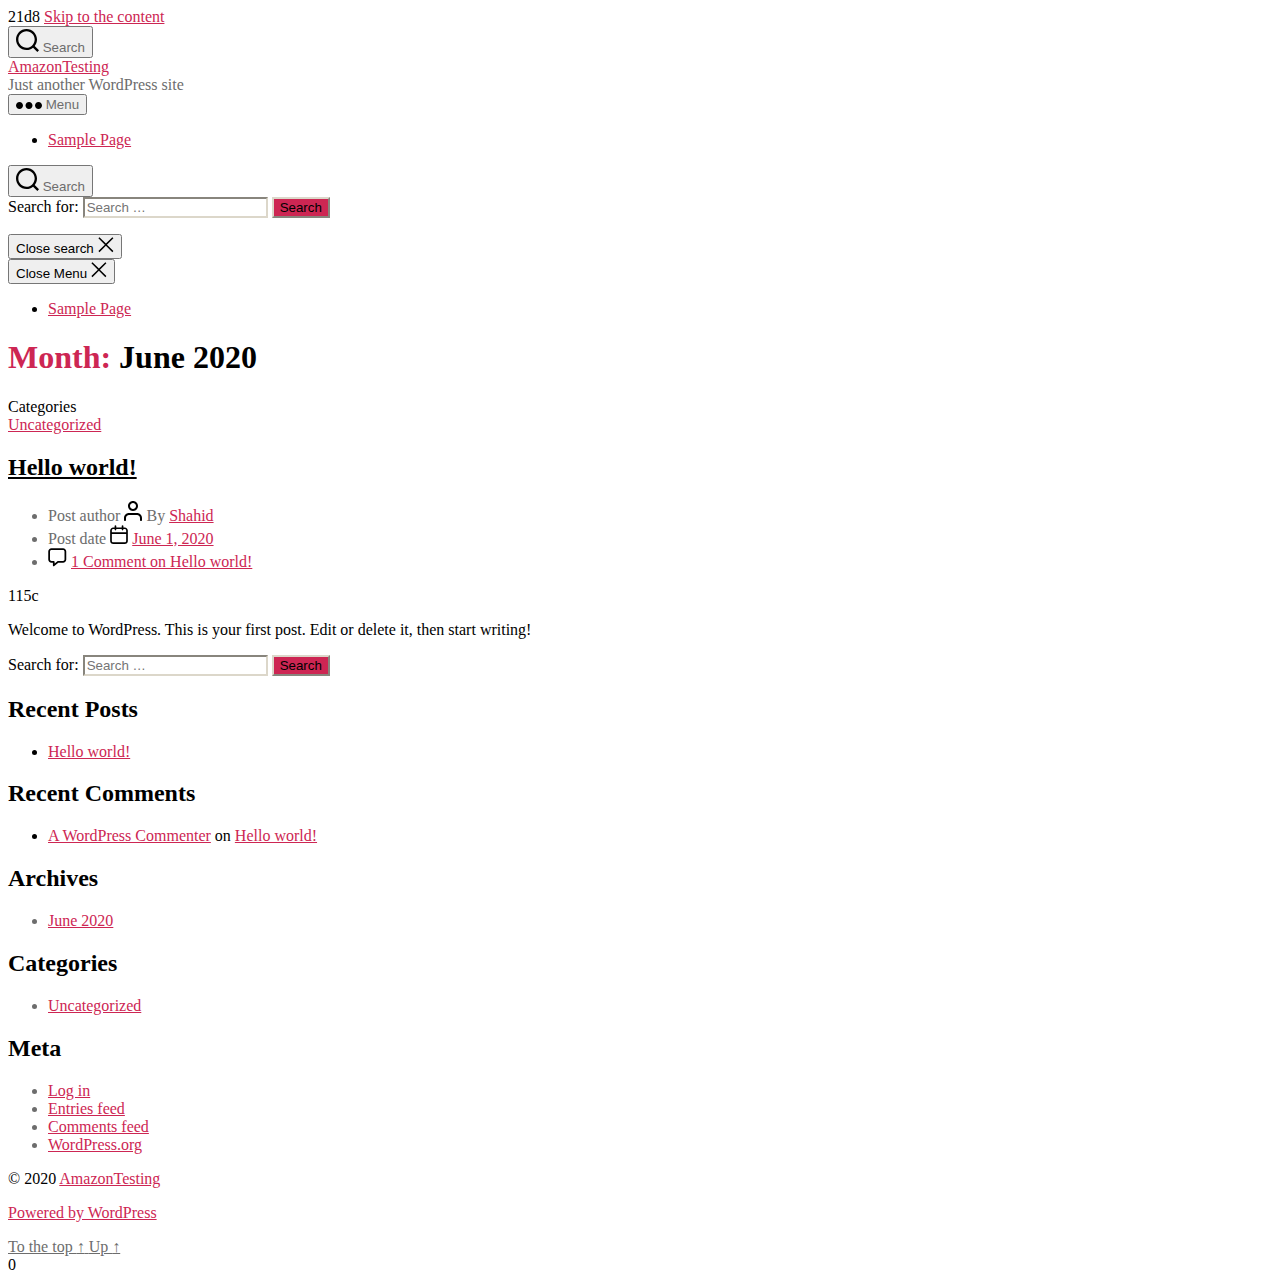
<file: 2020/06/index.html>
21d8
<!DOCTYPE html>

<html class="no-js" lang="en-US">

	<head>

		<meta charset="UTF-8">
		<meta name="viewport" content="width=device-width, initial-scale=1.0" >

		<link rel="profile" href="https://gmpg.org/xfn/11">

		<title>June 2020 &#8211; AmazonTesting</title>
<link rel='dns-prefetch' href='//s.w.org' />
<link rel="alternate" type="application/rss+xml" title="AmazonTesting &raquo; Feed" href="http://https://shahidandassociates.github.io/Amazon/feed/" />
<link rel="alternate" type="application/rss+xml" title="AmazonTesting &raquo; Comments Feed" href="http://https://shahidandassociates.github.io/Amazon/comments/feed/" />
<link rel='stylesheet' id='wp-block-library-css'  href='http://https://shahidandassociates.github.io/Amazon/wp-includes/css/dist/block-library/style.min.css?ver=5.4.1' media='all' />
<link rel='stylesheet' id='twentytwenty-style-css'  href='http://https://shahidandassociates.github.io/Amazon/wp-content/themes/twentytwenty/style.css?ver=1.2' media='all' />
<style id='twentytwenty-style-inline-css'>
.color-accent,.color-accent-hover:hover,.color-accent-hover:focus,:root .has-accent-color,.has-drop-cap:not(:focus):first-letter,.wp-block-button.is-style-outline,a { color: #cd2653; }blockquote,.border-color-accent,.border-color-accent-hover:hover,.border-color-accent-hover:focus { border-color: #cd2653; }button:not(.toggle),.button,.faux-button,.wp-block-button__link,.wp-block-file .wp-block-file__button,input[type="button"],input[type="reset"],input[type="submit"],.bg-accent,.bg-accent-hover:hover,.bg-accent-hover:focus,:root .has-accent-background-color,.comment-reply-link { background-color: #cd2653; }.fill-children-accent,.fill-children-accent * { fill: #cd2653; }body,.entry-title a,:root .has-primary-color { color: #000000; }:root .has-primary-background-color { background-color: #000000; }cite,figcaption,.wp-caption-text,.post-meta,.entry-content .wp-block-archives li,.entry-content .wp-block-categories li,.entry-content .wp-block-latest-posts li,.wp-block-latest-comments__comment-date,.wp-block-latest-posts__post-date,.wp-block-embed figcaption,.wp-block-image figcaption,.wp-block-pullquote cite,.comment-metadata,.comment-respond .comment-notes,.comment-respond .logged-in-as,.pagination .dots,.entry-content hr:not(.has-background),hr.styled-separator,:root .has-secondary-color { color: #6d6d6d; }:root .has-secondary-background-color { background-color: #6d6d6d; }pre,fieldset,input,textarea,table,table *,hr { border-color: #dcd7ca; }caption,code,code,kbd,samp,.wp-block-table.is-style-stripes tbody tr:nth-child(odd),:root .has-subtle-background-background-color { background-color: #dcd7ca; }.wp-block-table.is-style-stripes { border-bottom-color: #dcd7ca; }.wp-block-latest-posts.is-grid li { border-top-color: #dcd7ca; }:root .has-subtle-background-color { color: #dcd7ca; }body:not(.overlay-header) .primary-menu > li > a,body:not(.overlay-header) .primary-menu > li > .icon,.modal-menu a,.footer-menu a, .footer-widgets a,#site-footer .wp-block-button.is-style-outline,.wp-block-pullquote:before,.singular:not(.overlay-header) .entry-header a,.archive-header a,.header-footer-group .color-accent,.header-footer-group .color-accent-hover:hover { color: #cd2653; }.social-icons a,#site-footer button:not(.toggle),#site-footer .button,#site-footer .faux-button,#site-footer .wp-block-button__link,#site-footer .wp-block-file__button,#site-footer input[type="button"],#site-footer input[type="reset"],#site-footer input[type="submit"] { background-color: #cd2653; }.header-footer-group,body:not(.overlay-header) #site-header .toggle,.menu-modal .toggle { color: #000000; }body:not(.overlay-header) .primary-menu ul { background-color: #000000; }body:not(.overlay-header) .primary-menu > li > ul:after { border-bottom-color: #000000; }body:not(.overlay-header) .primary-menu ul ul:after { border-left-color: #000000; }.site-description,body:not(.overlay-header) .toggle-inner .toggle-text,.widget .post-date,.widget .rss-date,.widget_archive li,.widget_categories li,.widget cite,.widget_pages li,.widget_meta li,.widget_nav_menu li,.powered-by-wordpress,.to-the-top,.singular .entry-header .post-meta,.singular:not(.overlay-header) .entry-header .post-meta a { color: #6d6d6d; }.header-footer-group pre,.header-footer-group fieldset,.header-footer-group input,.header-footer-group textarea,.header-footer-group table,.header-footer-group table *,.footer-nav-widgets-wrapper,#site-footer,.menu-modal nav *,.footer-widgets-outer-wrapper,.footer-top { border-color: #dcd7ca; }.header-footer-group table caption,body:not(.overlay-header) .header-inner .toggle-wrapper::before { background-color: #dcd7ca; }
</style>
<link rel='stylesheet' id='twentytwenty-print-style-css'  href='http://https://shahidandassociates.github.io/Amazon/wp-content/themes/twentytwenty/print.css?ver=1.2' media='print' />
<script src='http://https://shahidandassociates.github.io/Amazon/wp-content/themes/twentytwenty/assets/js/index.js?ver=1.2' async></script>
<link rel='https://api.w.org/' href='http://https://shahidandassociates.github.io/Amazon/wp-json/' />
<link rel="EditURI" type="application/rsd+xml" title="RSD" href="http://https://shahidandassociates.github.io/Amazon/xmlrpc.php?rsd" />
<meta name="generator" content="WordPress 5.4.1" />
	<script>document.documentElement.className = document.documentElement.className.replace( 'no-js', 'js' );</script>
	<style>.recentcomments a{display:inline !important;padding:0 !important;margin:0 !important;}</style>
	</head>

	<body class="archive date wp-embed-responsive enable-search-modal has-no-pagination showing-comments show-avatars footer-top-visible">

		<a class="skip-link screen-reader-text" href="#site-content">Skip to the content</a>
		<header id="site-header" class="header-footer-group" role="banner">

			<div class="header-inner section-inner">

				<div class="header-titles-wrapper">

					
						<button class="toggle search-toggle mobile-search-toggle" data-toggle-target=".search-modal" data-toggle-body-class="showing-search-modal" data-set-focus=".search-modal .search-field" aria-expanded="false">
							<span class="toggle-inner">
								<span class="toggle-icon">
									<svg class="svg-icon" aria-hidden="true" role="img" focusable="false" xmlns="http://www.w3.org/2000/svg" width="23" height="23" viewbox="0 0 23 23"><path d="M38.710696,48.0601792 L43,52.3494831 L41.3494831,54 L37.0601792,49.710696 C35.2632422,51.1481185 32.9839107,52.0076499 30.5038249,52.0076499 C24.7027226,52.0076499 20,47.3049272 20,41.5038249 C20,35.7027226 24.7027226,31 30.5038249,31 C36.3049272,31 41.0076499,35.7027226 41.0076499,41.5038249 C41.0076499,43.9839107 40.1481185,46.2632422 38.710696,48.0601792 Z M36.3875844,47.1716785 C37.8030221,45.7026647 38.6734666,43.7048964 38.6734666,41.5038249 C38.6734666,36.9918565 35.0157934,33.3341833 30.5038249,33.3341833 C25.9918565,33.3341833 22.3341833,36.9918565 22.3341833,41.5038249 C22.3341833,46.0157934 25.9918565,49.6734666 30.5038249,49.6734666 C32.7048964,49.6734666 34.7026647,48.8030221 36.1716785,47.3875844 C36.2023931,47.347638 36.2360451,47.3092237 36.2726343,47.2726343 C36.3092237,47.2360451 36.347638,47.2023931 36.3875844,47.1716785 Z" transform="translate(-20 -31)" /></svg>								</span>
								<span class="toggle-text">Search</span>
							</span>
						</button><!-- .search-toggle -->

					
					<div class="header-titles">

						<div class="site-title faux-heading"><a href="http://https://shahidandassociates.github.io/Amazon/">AmazonTesting</a></div><div class="site-description">Just another WordPress site</div><!-- .site-description -->
					</div><!-- .header-titles -->

					<button class="toggle nav-toggle mobile-nav-toggle" data-toggle-target=".menu-modal"  data-toggle-body-class="showing-menu-modal" aria-expanded="false" data-set-focus=".close-nav-toggle">
						<span class="toggle-inner">
							<span class="toggle-icon">
								<svg class="svg-icon" aria-hidden="true" role="img" focusable="false" xmlns="http://www.w3.org/2000/svg" width="26" height="7" viewbox="0 0 26 7"><path fill-rule="evenodd" d="M332.5,45 C330.567003,45 329,43.4329966 329,41.5 C329,39.5670034 330.567003,38 332.5,38 C334.432997,38 336,39.5670034 336,41.5 C336,43.4329966 334.432997,45 332.5,45 Z M342,45 C340.067003,45 338.5,43.4329966 338.5,41.5 C338.5,39.5670034 340.067003,38 342,38 C343.932997,38 345.5,39.5670034 345.5,41.5 C345.5,43.4329966 343.932997,45 342,45 Z M351.5,45 C349.567003,45 348,43.4329966 348,41.5 C348,39.5670034 349.567003,38 351.5,38 C353.432997,38 355,39.5670034 355,41.5 C355,43.4329966 353.432997,45 351.5,45 Z" transform="translate(-329 -38)" /></svg>							</span>
							<span class="toggle-text">Menu</span>
						</span>
					</button><!-- .nav-toggle -->

				</div><!-- .header-titles-wrapper -->

				<div class="header-navigation-wrapper">

					
							<nav class="primary-menu-wrapper" aria-label="2878Horizontal" role="navigation">

								<ul class="primary-menu reset-list-style">

								<li class="page_item page-item-2"><a href="http://https://shahidandassociates.github.io/Amazon/sample-page/">Sample Page</a></li>

								</ul>

							</nav><!-- .primary-menu-wrapper -->

						
						<div class="header-toggles hide-no-js">

						
							<div class="toggle-wrapper search-toggle-wrapper">

								<button class="toggle search-toggle desktop-search-toggle" data-toggle-target=".search-modal" data-toggle-body-class="showing-search-modal" data-set-focus=".search-modal .search-field" aria-expanded="false">
									<span class="toggle-inner">
										<svg class="svg-icon" aria-hidden="true" role="img" focusable="false" xmlns="http://www.w3.org/2000/svg" width="23" height="23" viewbox="0 0 23 23"><path d="M38.710696,48.0601792 L43,52.3494831 L41.3494831,54 L37.0601792,49.710696 C35.2632422,51.1481185 32.9839107,52.0076499 30.5038249,52.0076499 C24.7027226,52.0076499 20,47.3049272 20,41.5038249 C20,35.7027226 24.7027226,31 30.5038249,31 C36.3049272,31 41.0076499,35.7027226 41.0076499,41.5038249 C41.0076499,43.9839107 40.1481185,46.2632422 38.710696,48.0601792 Z M36.3875844,47.1716785 C37.8030221,45.7026647 38.6734666,43.7048964 38.6734666,41.5038249 C38.6734666,36.9918565 35.0157934,33.3341833 30.5038249,33.3341833 C25.9918565,33.3341833 22.3341833,36.9918565 22.3341833,41.5038249 C22.3341833,46.0157934 25.9918565,49.6734666 30.5038249,49.6734666 C32.7048964,49.6734666 34.7026647,48.8030221 36.1716785,47.3875844 C36.2023931,47.347638 36.2360451,47.3092237 36.2726343,47.2726343 C36.3092237,47.2360451 36.347638,47.2023931 36.3875844,47.1716785 Z" transform="translate(-20 -31)" /></svg>										<span class="toggle-text">Search</span>
									</span>
								</button><!-- .search-toggle -->

							</div>

							
						</div><!-- .header-toggles -->
						
				</div><!-- .header-navigation-wrapper -->

			</div><!-- .header-inner -->

			<div class="search-modal cover-modal header-footer-group" data-modal-target-string=".search-modal">

	<div class="search-modal-inner modal-inner">

		<div class="section-inner">

			<form role="search" aria-label="Search for:" method="get" class="search-form" action="http://https://shahidandassociates.github.io/Amazon/">
	<label for="search-form-1">
		<span class="screen-reader-text">Search for:</span>
		<input type="search" id="search-form-1" class="search-field" placeholder="Search &hellip;" value="" name="s" />
	</label>
	<input type="submit" class="search-submit" value="Search" />
</form>

			<button class="toggle search-untoggle close-search-toggle fill-children-current-color" data-toggle-target=".search-modal" data-toggle-body-class="showing-search-modal" data-set-focus=".search-modal .search-field" aria-expanded="false">
				<span class="screen-reader-text">Close search</span>
				<svg class="svg-icon" aria-hidden="true" role="img" focusable="false" xmlns="http://www.w3.org/2000/svg" width="16" height="16" viewbox="0 0 16 16"><polygon fill="" fill-rule="evenodd" points="6.852 7.649 .399 1.195 1.445 .149 7.899 6.602 14.352 .149 15.399 1.195 8.945 7.649 15.399 14.102 14.352 15.149 7.899 8.695 1.445 15.149 .399 14.102" /></svg>			</button><!-- .search-toggle -->

		</div><!-- .section-inner -->

	</div><!-- .search-modal-inner -->

</div><!-- .menu-modal -->

		</header><!-- #site-header -->

		
<div class="menu-modal cover-modal header-footer-group" data-modal-target-string=".menu-modal">

	<div class="menu-modal-inner modal-inner">

		<div class="menu-wrapper section-inner">

			<div class="menu-top">

				<button class="toggle close-nav-toggle fill-children-current-color" data-toggle-target=".menu-modal" data-toggle-body-class="showing-menu-modal" aria-expanded="false" data-set-focus=".menu-modal">
					<span class="toggle-text">Close Menu</span>
					<svg class="svg-icon" aria-hidden="true" role="img" focusable="false" xmlns="http://www.w3.org/2000/svg" width="16" height="16" viewbox="0 0 16 16"><polygon fill="" fill-rule="evenodd" points="6.852 7.649 .399 1.195 1.445 .149 7.899 6.602 14.352 .149 15.399 1.195 8.945 7.649 15.399 14.102 14.352 15.149 7.899 8.695 1.445 15.149 .399 14.102" /></svg>				</button><!-- .nav-toggle -->

				
					<nav class="mobile-menu" aria-label="Mobile" role="navigation">

						<ul class="modal-menu reset-list-style">

						<li class="page_item page-item-2"><div class="ancestor-wrapper"><a href="http://https://shahidandassociates.github.io/Amazon/sample-page/">Sample Page</a></div><!-- .ancestor-wrapper --></li>

						</ul>

					</nav>

					
			</div><!-- .menu-top -->

			<div class="menu-bottom">

				
			</div><!-- .menu-bottom -->

		</div><!-- .menu-wrapper -->

	</div><!-- .menu-modal-inner -->

</div><!-- .menu-modal -->

<main id="site-content" role="main">

	
		<header class="archive-header has-text-align-center header-footer-group">

			<div class="archive-header-inner section-inner medium">

									<h1 class="archive-title"><span class="color-accent">Month:</span> June 2020</h1>
				
				
			</div><!-- .archive-header-inner -->

		</header><!-- .archive-header -->

		
<article class="post-1 post type-post status-publish format-standard hentry category-uncategorized" id="post-1">

	
<header class="entry-header has-text-align-center">

	<div class="entry-header-inner section-inner medium">

		
			<div class="entry-categories">
				<span class="screen-reader-text">Categories</span>
				<div class="entry-categories-inner">
					<a href="http://https://shahidandassociates.github.io/Amazon/category/uncategorized/" rel="category tag">Uncategorized</a>				</div><!-- .entry-categories-inner -->
			</div><!-- .entry-categories -->

			<h2 class="entry-title heading-size-1"><a href="http://https://shahidandassociates.github.io/Amazon/2020/06/01/hello-world/">Hello world!</a></h2>
		<div class="post-meta-wrapper post-meta-single post-meta-single-top">

			<ul class="post-meta">

									<li class="post-author meta-wrapper">
						<span class="meta-icon">
							<span class="screen-reader-text">Post author</span>
							<svg class="svg-icon" aria-hidden="true" role="img" focusable="false" xmlns="http://www.w3.org/2000/svg" width="18" height="20" viewbox="0 0 18 20"><path fill="" d="M18,19 C18,19.5522847 17.5522847,20 17,20 C16.4477153,20 16,19.5522847 16,19 L16,17 C16,15.3431458 14.6568542,14 13,14 L5,14 C3.34314575,14 2,15.3431458 2,17 L2,19 C2,19.5522847 1.55228475,20 1,20 C0.44771525,20 0,19.5522847 0,19 L0,17 C0,14.2385763 2.23857625,12 5,12 L13,12 C15.7614237,12 18,14.2385763 18,17 L18,19 Z M9,10 C6.23857625,10 4,7.76142375 4,5 C4,2.23857625 6.23857625,0 9,0 C11.7614237,0 14,2.23857625 14,5 C14,7.76142375 11.7614237,10 9,10 Z M9,8 C10.6568542,8 12,6.65685425 12,5 C12,3.34314575 10.6568542,2 9,2 C7.34314575,2 6,3.34314575 6,5 C6,6.65685425 7.34314575,8 9,8 Z" /></svg>						</span>
						<span class="meta-text">
							By <a href="http://https://shahidandassociates.github.io/Amazon/author/shahid/">Shahid</a>						</span>
					</li>
										<li class="post-date meta-wrapper">
						<span class="meta-icon">
							<span class="screen-reader-text">Post date</span>
							<svg class="svg-icon" aria-hidden="true" role="img" focusable="false" xmlns="http://www.w3.org/2000/svg" width="18" height="19" viewbox="0 0 18 19"><path fill="" d="M4.60069444,4.09375 L3.25,4.09375 C2.47334957,4.09375 1.84375,4.72334957 1.84375,5.5 L1.84375,7.26736111 L16.15625,7.26736111 L16.15625,5.5 C16.15625,4.72334957 15.5266504,4.09375 14.75,4.09375 L13.3993056,4.09375 L13.3993056,4.55555556 C13.3993056,5.02154581 13.0215458,5.39930556 12.5555556,5.39930556 C12.0895653,5.39930556 11.7118056,5.02154581 11.7118056,4.55555556 L11.7118056,4.09375 L6.28819444,4.09375 L6.28819444,4.55555556 C6.28819444,5.02154581 5.9104347,5.39930556 5.44444444,5.39930556 C4.97845419,5.39930556 4.60069444,5.02154581 4.60069444,4.55555556 L4.60069444,4.09375 Z M6.28819444,2.40625 L11.7118056,2.40625 L11.7118056,1 C11.7118056,0.534009742 12.0895653,0.15625 12.5555556,0.15625 C13.0215458,0.15625 13.3993056,0.534009742 13.3993056,1 L13.3993056,2.40625 L14.75,2.40625 C16.4586309,2.40625 17.84375,3.79136906 17.84375,5.5 L17.84375,15.875 C17.84375,17.5836309 16.4586309,18.96875 14.75,18.96875 L3.25,18.96875 C1.54136906,18.96875 0.15625,17.5836309 0.15625,15.875 L0.15625,5.5 C0.15625,3.79136906 1.54136906,2.40625 3.25,2.40625 L4.60069444,2.40625 L4.60069444,1 C4.60069444,0.534009742 4.97845419,0.15625 5.44444444,0.15625 C5.9104347,0.15625 6.28819444,0.534009742 6.28819444,1 L6.28819444,2.40625 Z M1.84375,8.95486111 L1.84375,15.875 C1.84375,16.6516504 2.47334957,17.28125 3.25,17.28125 L14.75,17.28125 C15.5266504,17.28125 16.15625,16.6516504 16.15625,15.875 L16.15625,8.95486111 L1.84375,8.95486111 Z" /></svg>						</span>
						<span class="meta-text">
							<a href="http://https://shahidandassociates.github.io/Amazon/2020/06/01/hello-world/">June 1, 2020</a>
						</span>
					</li>
										<li class="post-comment-link meta-wrapper">
						<span class="meta-icon">
							<svg class="svg-icon" aria-hidden="true" role="img" focusable="false" xmlns="http://www.w3.org/2000/svg" width="19" height="19" viewbox="0 0 19 19"><path d="M9.43016863,13.2235931 C9.58624731,13.094699 9.7823475,13.0241935 9.98476849,13.0241935 L15.0564516,13.0241935 C15.8581553,13.0241935 16.5080645,12.3742843 16.5080645,11.5725806 L16.5080645,3.44354839 C16.5080645,2.64184472 15.8581553,1.99193548 15.0564516,1.99193548 L3.44354839,1.99193548 C2.64184472,1.99193548 1.99193548,2.64184472 1.99193548,3.44354839 L1.99193548,11.5725806 C1.99193548,12.3742843 2.64184472,13.0241935 3.44354839,13.0241935 L5.76612903,13.0241935 C6.24715123,13.0241935 6.63709677,13.4141391 6.63709677,13.8951613 L6.63709677,15.5301903 L9.43016863,13.2235931 Z M3.44354839,14.766129 C1.67980032,14.766129 0.25,13.3363287 0.25,11.5725806 L0.25,3.44354839 C0.25,1.67980032 1.67980032,0.25 3.44354839,0.25 L15.0564516,0.25 C16.8201997,0.25 18.25,1.67980032 18.25,3.44354839 L18.25,11.5725806 C18.25,13.3363287 16.8201997,14.766129 15.0564516,14.766129 L10.2979143,14.766129 L6.32072889,18.0506004 C5.75274472,18.5196577 4.89516129,18.1156602 4.89516129,17.3790323 L4.89516129,14.766129 L3.44354839,14.766129 Z" /></svg>						</span>
						<span class="meta-text">
							<a href="http://https://shahidandassociates.github.io/Amazon/2020/06/01/hello-world/#comments">1 Comment<span class="screen-reader-text"> on Hello world!</span></a>						</span>
					</li>
					
			</ul><!-- .post-meta -->

		</div><!-- .post-meta-wrapper -->

		
115c

	</div><!-- .entry-header-inner -->

</header><!-- .entry-header -->

	<div class="post-inner thin">

		<div class="entry-content">

			
<p>Welcome to WordPress. This is your first post. Edit or delete it, then start writing!</p>

		</div><!-- .entry-content -->

	</div><!-- .post-inner -->

	<div class="section-inner">
		
	</div><!-- .section-inner -->

	
</article><!-- .post -->

	
</main><!-- #site-content -->


	<div class="footer-nav-widgets-wrapper header-footer-group">

		<div class="footer-inner section-inner">

			
			
				<aside class="footer-widgets-outer-wrapper" role="complementary">

					<div class="footer-widgets-wrapper">

						
							<div class="footer-widgets column-one grid-item">
								<div class="widget widget_search"><div class="widget-content"><form role="search"  method="get" class="search-form" action="http://https://shahidandassociates.github.io/Amazon/">
	<label for="search-form-2">
		<span class="screen-reader-text">Search for:</span>
		<input type="search" id="search-form-2" class="search-field" placeholder="Search &hellip;" value="" name="s" />
	</label>
	<input type="submit" class="search-submit" value="Search" />
</form>
</div></div>		<div class="widget widget_recent_entries"><div class="widget-content">		<h2 class="widget-title subheading heading-size-3">Recent Posts</h2>		<ul>
											<li>
					<a href="http://https://shahidandassociates.github.io/Amazon/2020/06/01/hello-world/">Hello world!</a>
									</li>
					</ul>
		</div></div><div class="widget widget_recent_comments"><div class="widget-content"><h2 class="widget-title subheading heading-size-3">Recent Comments</h2><ul id="recentcomments"><li class="recentcomments"><span class="comment-author-link"><a href='https://wordpress.org/' rel='external nofollow ugc' class='url'>A WordPress Commenter</a></span> on <a href="http://https://shahidandassociates.github.io/Amazon/2020/06/01/hello-world/#comment-1">Hello world!</a></li></ul></div></div>							</div>

						
						
							<div class="footer-widgets column-two grid-item">
								<div class="widget widget_archive"><div class="widget-content"><h2 class="widget-title subheading heading-size-3">Archives</h2>		<ul>
				<li><a href='http://https://shahidandassociates.github.io/Amazon/2020/06/' aria-current="page">June 2020</a></li>
		</ul>
			</div></div><div class="widget widget_categories"><div class="widget-content"><h2 class="widget-title subheading heading-size-3">Categories</h2>		<ul>
				<li class="cat-item cat-item-1"><a href="http://https://shahidandassociates.github.io/Amazon/category/uncategorized/">Uncategorized</a>
</li>
		</ul>
			</div></div><div class="widget widget_meta"><div class="widget-content"><h2 class="widget-title subheading heading-size-3">Meta</h2>			<ul>
						<li><a href="http://https://shahidandassociates.github.io/Amazon/wp-login.php">Log in</a></li>
			<li><a href="http://https://shahidandassociates.github.io/Amazon/feed/">Entries feed</a></li>
			<li><a href="http://https://shahidandassociates.github.io/Amazon/comments/feed/">Comments feed</a></li>
			<li><a href="https://wordpress.org/">WordPress.org</a></li>			</ul>
			</div></div>							</div>

						
					</div><!-- .footer-widgets-wrapper -->

				</aside><!-- .footer-widgets-outer-wrapper -->

			
		</div><!-- .footer-inner -->

	</div><!-- .footer-nav-widgets-wrapper -->


			<footer id="site-footer" role="contentinfo" class="header-footer-group">

				<div class="section-inner">

					<div class="footer-credits">

						<p class="footer-copyright">&copy;
							2020							<a href="http://https://shahidandassociates.github.io/Amazon/">AmazonTesting</a>
						</p><!-- .footer-copyright -->

						<p class="powered-by-wordpress">
							<a href="https://wordpress.org/">
								Powered by WordPress							</a>
						</p><!-- .powered-by-wordpress -->

					</div><!-- .footer-credits -->

					<a class="to-the-top" href="#site-header">
						<span class="to-the-top-long">
							To the top <span class="arrow" aria-hidden="true">&uarr;</span>						</span><!-- .to-the-top-long -->
						<span class="to-the-top-short">
							Up <span class="arrow" aria-hidden="true">&uarr;</span>						</span><!-- .to-the-top-short -->
					</a><!-- .to-the-top -->

				</div><!-- .section-inner -->

			</footer><!-- #site-footer -->

			<script>
	/(trident|msie)/i.test(navigator.userAgent)&&document.getElementById&&window.addEventListener&&window.addEventListener("hashchange",function(){var t,e=location.hash.substring(1);/^[A-z0-9_-]+$/.test(e)&&(t=document.getElementById(e))&&(/^(?:a|select|input|button|textarea)$/i.test(t.tagName)||(t.tabIndex=-1),t.focus())},!1);
	</script>
	
	</body>
</html>

0
</file>
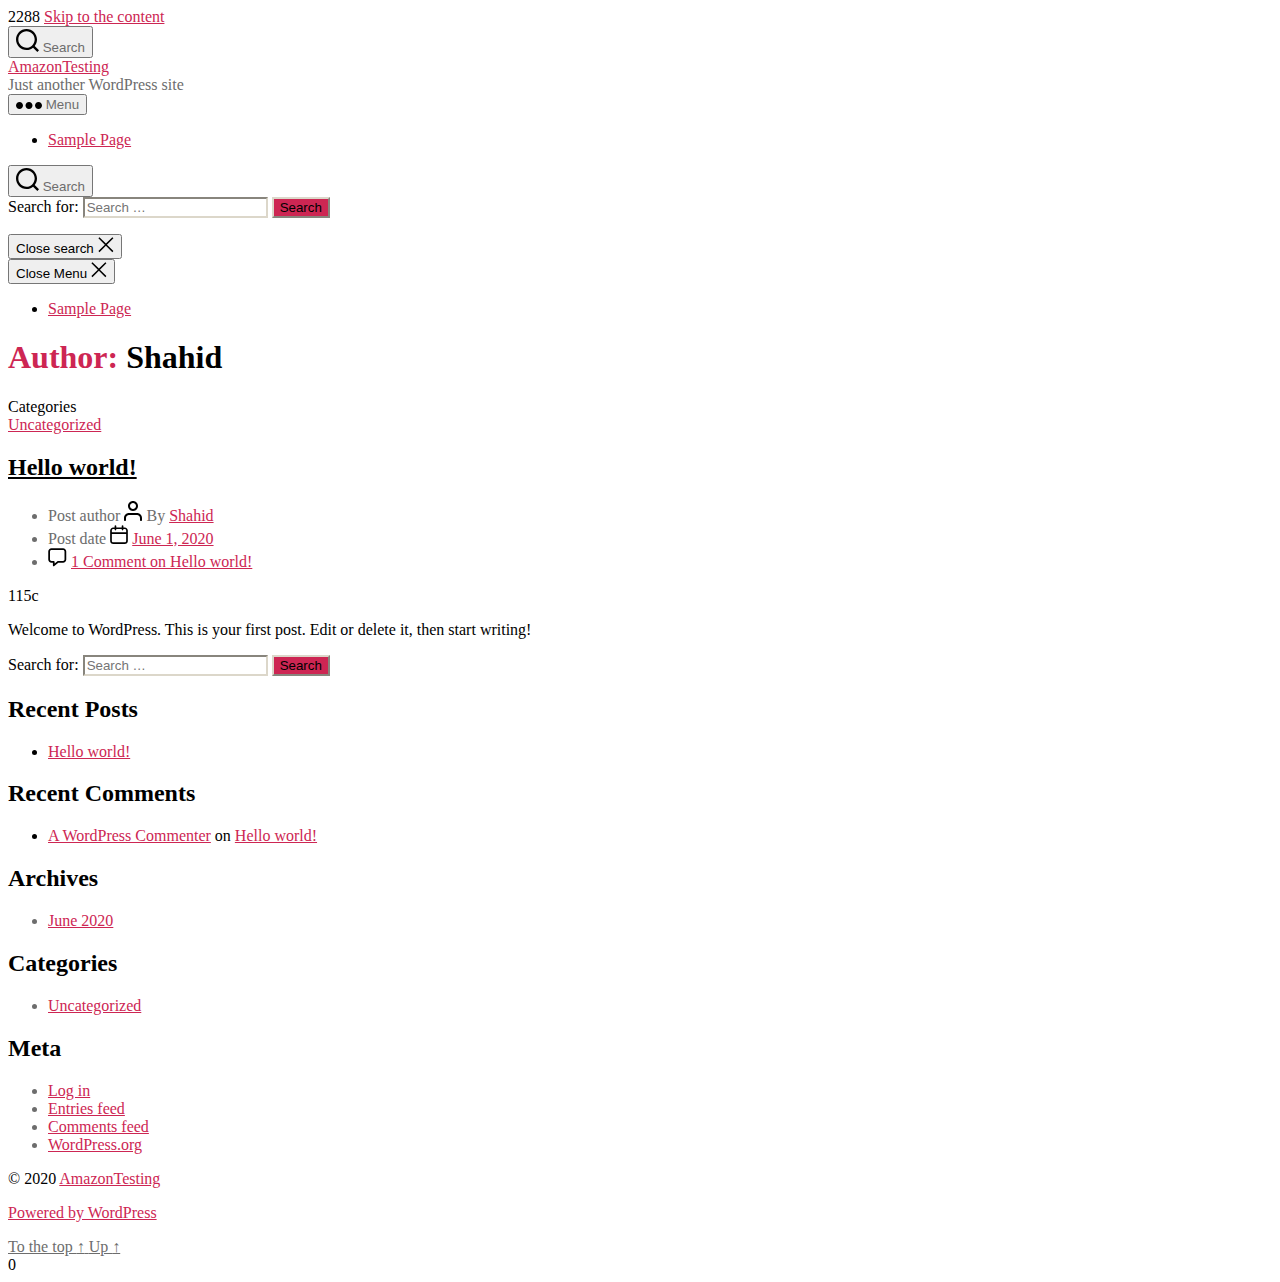
<file: author/shahid/index.html>
2288
<!DOCTYPE html>

<html class="no-js" lang="en-US">

	<head>

		<meta charset="UTF-8">
		<meta name="viewport" content="width=device-width, initial-scale=1.0" >

		<link rel="profile" href="https://gmpg.org/xfn/11">

		<title>Shahid &#8211; AmazonTesting</title>
<link rel='dns-prefetch' href='//s.w.org' />
<link rel="alternate" type="application/rss+xml" title="AmazonTesting &raquo; Feed" href="http://https://shahidandassociates.github.io/Amazon/feed/" />
<link rel="alternate" type="application/rss+xml" title="AmazonTesting &raquo; Comments Feed" href="http://https://shahidandassociates.github.io/Amazon/comments/feed/" />
<link rel="alternate" type="application/rss+xml" title="AmazonTesting &raquo; Posts by Shahid Feed" href="http://https://shahidandassociates.github.io/Amazon/author/shahid/feed/" />
<link rel='stylesheet' id='wp-block-library-css'  href='http://https://shahidandassociates.github.io/Amazon/wp-includes/css/dist/block-library/style.min.css?ver=5.4.1' media='all' />
<link rel='stylesheet' id='twentytwenty-style-css'  href='http://https://shahidandassociates.github.io/Amazon/wp-content/themes/twentytwenty/style.css?ver=1.2' media='all' />
<style id='twentytwenty-style-inline-css'>
.color-accent,.color-accent-hover:hover,.color-accent-hover:focus,:root .has-accent-color,.has-drop-cap:not(:focus):first-letter,.wp-block-button.is-style-outline,a { color: #cd2653; }blockquote,.border-color-accent,.border-color-accent-hover:hover,.border-color-accent-hover:focus { border-color: #cd2653; }button:not(.toggle),.button,.faux-button,.wp-block-button__link,.wp-block-file .wp-block-file__button,input[type="button"],input[type="reset"],input[type="submit"],.bg-accent,.bg-accent-hover:hover,.bg-accent-hover:focus,:root .has-accent-background-color,.comment-reply-link { background-color: #cd2653; }.fill-children-accent,.fill-children-accent * { fill: #cd2653; }body,.entry-title a,:root .has-primary-color { color: #000000; }:root .has-primary-background-color { background-color: #000000; }cite,figcaption,.wp-caption-text,.post-meta,.entry-content .wp-block-archives li,.entry-content .wp-block-categories li,.entry-content .wp-block-latest-posts li,.wp-block-latest-comments__comment-date,.wp-block-latest-posts__post-date,.wp-block-embed figcaption,.wp-block-image figcaption,.wp-block-pullquote cite,.comment-metadata,.comment-respond .comment-notes,.comment-respond .logged-in-as,.pagination .dots,.entry-content hr:not(.has-background),hr.styled-separator,:root .has-secondary-color { color: #6d6d6d; }:root .has-secondary-background-color { background-color: #6d6d6d; }pre,fieldset,input,textarea,table,table *,hr { border-color: #dcd7ca; }caption,code,code,kbd,samp,.wp-block-table.is-style-stripes tbody tr:nth-child(odd),:root .has-subtle-background-background-color { background-color: #dcd7ca; }.wp-block-table.is-style-stripes { border-bottom-color: #dcd7ca; }.wp-block-latest-posts.is-grid li { border-top-color: #dcd7ca; }:root .has-subtle-background-color { color: #dcd7ca; }body:not(.overlay-header) .primary-menu > li > a,body:not(.overlay-header) .primary-menu > li > .icon,.modal-menu a,.footer-menu a, .footer-widgets a,#site-footer .wp-block-button.is-style-outline,.wp-block-pullquote:before,.singular:not(.overlay-header) .entry-header a,.archive-header a,.header-footer-group .color-accent,.header-footer-group .color-accent-hover:hover { color: #cd2653; }.social-icons a,#site-footer button:not(.toggle),#site-footer .button,#site-footer .faux-button,#site-footer .wp-block-button__link,#site-footer .wp-block-file__button,#site-footer input[type="button"],#site-footer input[type="reset"],#site-footer input[type="submit"] { background-color: #cd2653; }.header-footer-group,body:not(.overlay-header) #site-header .toggle,.menu-modal .toggle { color: #000000; }body:not(.overlay-header) .primary-menu ul { background-color: #000000; }body:not(.overlay-header) .primary-menu > li > ul:after { border-bottom-color: #000000; }body:not(.overlay-header) .primary-menu ul ul:after { border-left-color: #000000; }.site-description,body:not(.overlay-header) .toggle-inner .toggle-text,.widget .post-date,.widget .rss-date,.widget_archive li,.widget_categories li,.widget cite,.widget_pages li,.widget_meta li,.widget_nav_menu li,.powered-by-wordpress,.to-the-top,.singular .entry-header .post-meta,.singular:not(.overlay-header) .entry-header .post-meta a { color: #6d6d6d; }.header-footer-group pre,.header-footer-group fieldset,.header-footer-group input,.header-footer-group textarea,.header-footer-group table,.header-footer-group table *,.footer-nav-widgets-wrapper,#site-footer,.menu-modal nav *,.footer-widgets-outer-wrapper,.footer-top { border-color: #dcd7ca; }.header-footer-group table caption,body:not(.overlay-header) .header-inner .toggle-wrapper::before { background-color: #dcd7ca; }
</style>
<link rel='stylesheet' id='twentytwenty-print-style-css'  href='http://https://shahidandassociates.github.io/Amazon/wp-content/themes/twentytwenty/print.css?ver=1.2' media='print' />
<script src='http://https://shahidandassociates.github.io/Amazon/wp-content/themes/twentytwenty/assets/js/index.js?ver=1.2' async></script>
<link rel='https://api.w.org/' href='http://https://shahidandassociates.github.io/Amazon/wp-json/' />
<link rel="EditURI" type="application/rsd+xml" title="RSD" href="http://https://shahidandassociates.github.io/Amazon/xmlrpc.php?rsd" />
<meta name="generator" content="WordPress 5.4.1" />
	<script>document.documentElement.className = document.documentElement.className.replace( 'no-js', 'js' );</script>
	<style>.recentcomments a{display:inline !important;padding:0 !important;margin:0 !important;}</style>
	</head>

	<body class="archive author author-shahid author-1 wp-embed-responsive enable-search-modal has-no-pagination showing-comments show-avatars footer-top-visible">

		<a class="skip-link screen-reader-text" href="#site-content">Skip to the content</a>
		<header id="site-header" class="header-footer-group" role="banner">

			<div class="header-inner section-inner">

				<div class="header-titles-wrapper">

					
						<button class="toggle search-toggle mobile-search-toggle" data-toggle-target=".search-modal" data-toggle-body-class="showing-search-modal" data-set-focus=".search-modal .search-field" aria-expanded="false">
							<span class="toggle-inner">
								<span class="toggle-icon">
									<svg class="svg-icon" aria-hidden="true" role="img" focusable="false" xmlns="http://www.w3.org/2000/svg" width="23" height="23" viewbox="0 0 23 23"><path d="M38.710696,48.0601792 L43,52.3494831 L41.3494831,54 L37.0601792,49.710696 C35.2632422,51.1481185 32.9839107,52.0076499 30.5038249,52.0076499 C24.7027226,52.0076499 20,47.3049272 20,41.5038249 C20,35.7027226 24.7027226,31 30.5038249,31 C36.3049272,31 41.0076499,35.7027226 41.0076499,41.5038249 C41.0076499,43.9839107 40.1481185,46.2632422 38.710696,48.0601792 Z M36.3875844,47.1716785 C37.8030221,45.7026647 38.6734666,43.7048964 38.6734666,41.5038249 C38.6734666,36.9918565 35.0157934,33.3341833 30.5038249,33.3341833 C25.9918565,33.3341833 22.3341833,36.9918565 22.3341833,41.5038249 C22.3341833,46.0157934 25.9918565,49.6734666 30.5038249,49.6734666 C32.7048964,49.6734666 34.7026647,48.8030221 36.1716785,47.3875844 C36.2023931,47.347638 36.2360451,47.3092237 36.2726343,47.2726343 C36.3092237,47.2360451 36.347638,47.2023931 36.3875844,47.1716785 Z" transform="translate(-20 -31)" /></svg>								</span>
								<span class="toggle-text">Search</span>
							</span>
						</button><!-- .search-toggle -->

					
					<div class="header-titles">

						<div class="site-title faux-heading"><a href="http://https://shahidandassociates.github.io/Amazon/">AmazonTesting</a></div><div class="site-description">Just another WordPress site</div><!-- .site-description -->
					</div><!-- .header-titles -->

					<button class="toggle nav-toggle mobile-nav-toggle" data-toggle-target=".menu-modal"  data-toggle-body-class="showing-menu-modal" aria-expanded="false" data-set-focus=".close-nav-toggle">
						<span class="toggle-inner">
							<span class="toggle-icon">
								<svg class="svg-icon" aria-hidden="true" role="img" focusable="false" xmlns="http://www.w3.org/2000/svg" width="26" height="7" viewbox="0 0 26 7"><path fill-rule="evenodd" d="M332.5,45 C330.567003,45 329,43.4329966 329,41.5 C329,39.5670034 330.567003,38 332.5,38 C334.432997,38 336,39.5670034 336,41.5 C336,43.4329966 334.432997,45 332.5,45 Z M342,45 C340.067003,45 338.5,43.4329966 338.5,41.5 C338.5,39.5670034 340.067003,38 342,38 C343.932997,38 345.5,39.5670034 345.5,41.5 C345.5,43.4329966 343.932997,45 342,45 Z M351.5,45 C349.567003,45 348,43.4329966 348,41.5 C348,39.5670034 349.567003,38 351.5,38 C353.432997,38 355,39.5670034 355,41.5 C355,43.4329966 353.432997,45 351.5,45 Z" transform="translate(-329 -38)" /></svg>							</span>
							<span class="toggle-text">Menu</span>
						</span>
					</button><!-- .nav-toggle -->

				</div><!-- .header-titles-wrapper -->

				<div class="header-navigation-wrapper">

					
							<nav class="primary-menu-wrapper" aria-label="2891Horizontal" role="navigation">

								<ul class="primary-menu reset-list-style">

								<li class="page_item page-item-2"><a href="http://https://shahidandassociates.github.io/Amazon/sample-page/">Sample Page</a></li>

								</ul>

							</nav><!-- .primary-menu-wrapper -->

						
						<div class="header-toggles hide-no-js">

						
							<div class="toggle-wrapper search-toggle-wrapper">

								<button class="toggle search-toggle desktop-search-toggle" data-toggle-target=".search-modal" data-toggle-body-class="showing-search-modal" data-set-focus=".search-modal .search-field" aria-expanded="false">
									<span class="toggle-inner">
										<svg class="svg-icon" aria-hidden="true" role="img" focusable="false" xmlns="http://www.w3.org/2000/svg" width="23" height="23" viewbox="0 0 23 23"><path d="M38.710696,48.0601792 L43,52.3494831 L41.3494831,54 L37.0601792,49.710696 C35.2632422,51.1481185 32.9839107,52.0076499 30.5038249,52.0076499 C24.7027226,52.0076499 20,47.3049272 20,41.5038249 C20,35.7027226 24.7027226,31 30.5038249,31 C36.3049272,31 41.0076499,35.7027226 41.0076499,41.5038249 C41.0076499,43.9839107 40.1481185,46.2632422 38.710696,48.0601792 Z M36.3875844,47.1716785 C37.8030221,45.7026647 38.6734666,43.7048964 38.6734666,41.5038249 C38.6734666,36.9918565 35.0157934,33.3341833 30.5038249,33.3341833 C25.9918565,33.3341833 22.3341833,36.9918565 22.3341833,41.5038249 C22.3341833,46.0157934 25.9918565,49.6734666 30.5038249,49.6734666 C32.7048964,49.6734666 34.7026647,48.8030221 36.1716785,47.3875844 C36.2023931,47.347638 36.2360451,47.3092237 36.2726343,47.2726343 C36.3092237,47.2360451 36.347638,47.2023931 36.3875844,47.1716785 Z" transform="translate(-20 -31)" /></svg>										<span class="toggle-text">Search</span>
									</span>
								</button><!-- .search-toggle -->

							</div>

							
						</div><!-- .header-toggles -->
						
				</div><!-- .header-navigation-wrapper -->

			</div><!-- .header-inner -->

			<div class="search-modal cover-modal header-footer-group" data-modal-target-string=".search-modal">

	<div class="search-modal-inner modal-inner">

		<div class="section-inner">

			<form role="search" aria-label="Search for:" method="get" class="search-form" action="http://https://shahidandassociates.github.io/Amazon/">
	<label for="search-form-1">
		<span class="screen-reader-text">Search for:</span>
		<input type="search" id="search-form-1" class="search-field" placeholder="Search &hellip;" value="" name="s" />
	</label>
	<input type="submit" class="search-submit" value="Search" />
</form>

			<button class="toggle search-untoggle close-search-toggle fill-children-current-color" data-toggle-target=".search-modal" data-toggle-body-class="showing-search-modal" data-set-focus=".search-modal .search-field" aria-expanded="false">
				<span class="screen-reader-text">Close search</span>
				<svg class="svg-icon" aria-hidden="true" role="img" focusable="false" xmlns="http://www.w3.org/2000/svg" width="16" height="16" viewbox="0 0 16 16"><polygon fill="" fill-rule="evenodd" points="6.852 7.649 .399 1.195 1.445 .149 7.899 6.602 14.352 .149 15.399 1.195 8.945 7.649 15.399 14.102 14.352 15.149 7.899 8.695 1.445 15.149 .399 14.102" /></svg>			</button><!-- .search-toggle -->

		</div><!-- .section-inner -->

	</div><!-- .search-modal-inner -->

</div><!-- .menu-modal -->

		</header><!-- #site-header -->

		
<div class="menu-modal cover-modal header-footer-group" data-modal-target-string=".menu-modal">

	<div class="menu-modal-inner modal-inner">

		<div class="menu-wrapper section-inner">

			<div class="menu-top">

				<button class="toggle close-nav-toggle fill-children-current-color" data-toggle-target=".menu-modal" data-toggle-body-class="showing-menu-modal" aria-expanded="false" data-set-focus=".menu-modal">
					<span class="toggle-text">Close Menu</span>
					<svg class="svg-icon" aria-hidden="true" role="img" focusable="false" xmlns="http://www.w3.org/2000/svg" width="16" height="16" viewbox="0 0 16 16"><polygon fill="" fill-rule="evenodd" points="6.852 7.649 .399 1.195 1.445 .149 7.899 6.602 14.352 .149 15.399 1.195 8.945 7.649 15.399 14.102 14.352 15.149 7.899 8.695 1.445 15.149 .399 14.102" /></svg>				</button><!-- .nav-toggle -->

				
					<nav class="mobile-menu" aria-label="Mobile" role="navigation">

						<ul class="modal-menu reset-list-style">

						<li class="page_item page-item-2"><div class="ancestor-wrapper"><a href="http://https://shahidandassociates.github.io/Amazon/sample-page/">Sample Page</a></div><!-- .ancestor-wrapper --></li>

						</ul>

					</nav>

					
			</div><!-- .menu-top -->

			<div class="menu-bottom">

				
			</div><!-- .menu-bottom -->

		</div><!-- .menu-wrapper -->

	</div><!-- .menu-modal-inner -->

</div><!-- .menu-modal -->

<main id="site-content" role="main">

	
		<header class="archive-header has-text-align-center header-footer-group">

			<div class="archive-header-inner section-inner medium">

									<h1 class="archive-title"><span class="color-accent">Author:</span> <span class="vcard">Shahid</span></h1>
				
				
			</div><!-- .archive-header-inner -->

		</header><!-- .archive-header -->

		
<article class="post-1 post type-post status-publish format-standard hentry category-uncategorized" id="post-1">

	
<header class="entry-header has-text-align-center">

	<div class="entry-header-inner section-inner medium">

		
			<div class="entry-categories">
				<span class="screen-reader-text">Categories</span>
				<div class="entry-categories-inner">
					<a href="http://https://shahidandassociates.github.io/Amazon/category/uncategorized/" rel="category tag">Uncategorized</a>				</div><!-- .entry-categories-inner -->
			</div><!-- .entry-categories -->

			<h2 class="entry-title heading-size-1"><a href="http://https://shahidandassociates.github.io/Amazon/2020/06/01/hello-world/">Hello world!</a></h2>
		<div class="post-meta-wrapper post-meta-single post-meta-single-top">

			<ul class="post-meta">

									<li class="post-author meta-wrapper">
						<span class="meta-icon">
							<span class="screen-reader-text">Post author</span>
							<svg class="svg-icon" aria-hidden="true" role="img" focusable="false" xmlns="http://www.w3.org/2000/svg" width="18" height="20" viewbox="0 0 18 20"><path fill="" d="M18,19 C18,19.5522847 17.5522847,20 17,20 C16.4477153,20 16,19.5522847 16,19 L16,17 C16,15.3431458 14.6568542,14 13,14 L5,14 C3.34314575,14 2,15.3431458 2,17 L2,19 C2,19.5522847 1.55228475,20 1,20 C0.44771525,20 0,19.5522847 0,19 L0,17 C0,14.2385763 2.23857625,12 5,12 L13,12 C15.7614237,12 18,14.2385763 18,17 L18,19 Z M9,10 C6.23857625,10 4,7.76142375 4,5 C4,2.23857625 6.23857625,0 9,0 C11.7614237,0 14,2.23857625 14,5 C14,7.76142375 11.7614237,10 9,10 Z M9,8 C10.6568542,8 12,6.65685425 12,5 C12,3.34314575 10.6568542,2 9,2 C7.34314575,2 6,3.34314575 6,5 C6,6.65685425 7.34314575,8 9,8 Z" /></svg>						</span>
						<span class="meta-text">
							By <a href="http://https://shahidandassociates.github.io/Amazon/author/shahid/">Shahid</a>						</span>
					</li>
										<li class="post-date meta-wrapper">
						<span class="meta-icon">
							<span class="screen-reader-text">Post date</span>
							<svg class="svg-icon" aria-hidden="true" role="img" focusable="false" xmlns="http://www.w3.org/2000/svg" width="18" height="19" viewbox="0 0 18 19"><path fill="" d="M4.60069444,4.09375 L3.25,4.09375 C2.47334957,4.09375 1.84375,4.72334957 1.84375,5.5 L1.84375,7.26736111 L16.15625,7.26736111 L16.15625,5.5 C16.15625,4.72334957 15.5266504,4.09375 14.75,4.09375 L13.3993056,4.09375 L13.3993056,4.55555556 C13.3993056,5.02154581 13.0215458,5.39930556 12.5555556,5.39930556 C12.0895653,5.39930556 11.7118056,5.02154581 11.7118056,4.55555556 L11.7118056,4.09375 L6.28819444,4.09375 L6.28819444,4.55555556 C6.28819444,5.02154581 5.9104347,5.39930556 5.44444444,5.39930556 C4.97845419,5.39930556 4.60069444,5.02154581 4.60069444,4.55555556 L4.60069444,4.09375 Z M6.28819444,2.40625 L11.7118056,2.40625 L11.7118056,1 C11.7118056,0.534009742 12.0895653,0.15625 12.5555556,0.15625 C13.0215458,0.15625 13.3993056,0.534009742 13.3993056,1 L13.3993056,2.40625 L14.75,2.40625 C16.4586309,2.40625 17.84375,3.79136906 17.84375,5.5 L17.84375,15.875 C17.84375,17.5836309 16.4586309,18.96875 14.75,18.96875 L3.25,18.96875 C1.54136906,18.96875 0.15625,17.5836309 0.15625,15.875 L0.15625,5.5 C0.15625,3.79136906 1.54136906,2.40625 3.25,2.40625 L4.60069444,2.40625 L4.60069444,1 C4.60069444,0.534009742 4.97845419,0.15625 5.44444444,0.15625 C5.9104347,0.15625 6.28819444,0.534009742 6.28819444,1 L6.28819444,2.40625 Z M1.84375,8.95486111 L1.84375,15.875 C1.84375,16.6516504 2.47334957,17.28125 3.25,17.28125 L14.75,17.28125 C15.5266504,17.28125 16.15625,16.6516504 16.15625,15.875 L16.15625,8.95486111 L1.84375,8.95486111 Z" /></svg>						</span>
						<span class="meta-text">
							<a href="http://https://shahidandassociates.github.io/Amazon/2020/06/01/hello-world/">June 1, 2020</a>
						</span>
					</li>
										<li class="post-comment-link meta-wrapper">
						<span class="meta-icon">
							<svg class="svg-icon" aria-hidden="true" role="img" focusable="false" xmlns="http://www.w3.org/2000/svg" width="19" height="19" viewbox="0 0 19 19"><path d="M9.43016863,13.2235931 C9.58624731,13.094699 9.7823475,13.0241935 9.98476849,13.0241935 L15.0564516,13.0241935 C15.8581553,13.0241935 16.5080645,12.3742843 16.5080645,11.5725806 L16.5080645,3.44354839 C16.5080645,2.64184472 15.8581553,1.99193548 15.0564516,1.99193548 L3.44354839,1.99193548 C2.64184472,1.99193548 1.99193548,2.64184472 1.99193548,3.44354839 L1.99193548,11.5725806 C1.99193548,12.3742843 2.64184472,13.0241935 3.44354839,13.0241935 L5.76612903,13.0241935 C6.24715123,13.0241935 6.63709677,13.4141391 6.63709677,13.8951613 L6.63709677,15.5301903 L9.43016863,13.2235931 Z M3.44354839,14.766129 C1.67980032,14.766129 0.25,13.3363287 0.25,11.5725806 L0.25,3.44354839 C0.25,1.67980032 1.67980032,0.25 3.44354839,0.25 L15.0564516,0.25 C16.8201997,0.25 18.25,1.67980032 18.25,3.44354839 L18.25,11.5725806 C18.25,13.3363287 16.8201997,14.766129 15.0564516,14.766129 L10.2979143,14.766129 L6.32072889,18.0506004 C5.75274472,18.5196577 4.89516129,18.1156602 4.89516129,17.3790323 L4.89516129,14.766129 L3.44354839,14.766129 Z" /></svg>						</span>
						<span class="meta-text">
							<a href="http://https://shahidandassociates.github.io/Amazon/2020/06/01/hello-world/#comments">1 Comment<span class="screen-reader-text"> on Hello world!</span></a>						</span>
					</li>
					
			</ul><!-- .post-meta -->

		</div><!-- .post-meta-wrapper -->

		
115c

	</div><!-- .entry-header-inner -->

</header><!-- .entry-header -->

	<div class="post-inner thin">

		<div class="entry-content">

			
<p>Welcome to WordPress. This is your first post. Edit or delete it, then start writing!</p>

		</div><!-- .entry-content -->

	</div><!-- .post-inner -->

	<div class="section-inner">
		
	</div><!-- .section-inner -->

	
</article><!-- .post -->

	
</main><!-- #site-content -->


	<div class="footer-nav-widgets-wrapper header-footer-group">

		<div class="footer-inner section-inner">

			
			
				<aside class="footer-widgets-outer-wrapper" role="complementary">

					<div class="footer-widgets-wrapper">

						
							<div class="footer-widgets column-one grid-item">
								<div class="widget widget_search"><div class="widget-content"><form role="search"  method="get" class="search-form" action="http://https://shahidandassociates.github.io/Amazon/">
	<label for="search-form-2">
		<span class="screen-reader-text">Search for:</span>
		<input type="search" id="search-form-2" class="search-field" placeholder="Search &hellip;" value="" name="s" />
	</label>
	<input type="submit" class="search-submit" value="Search" />
</form>
</div></div>		<div class="widget widget_recent_entries"><div class="widget-content">		<h2 class="widget-title subheading heading-size-3">Recent Posts</h2>		<ul>
											<li>
					<a href="http://https://shahidandassociates.github.io/Amazon/2020/06/01/hello-world/" aria-current="page">Hello world!</a>
									</li>
					</ul>
		</div></div><div class="widget widget_recent_comments"><div class="widget-content"><h2 class="widget-title subheading heading-size-3">Recent Comments</h2><ul id="recentcomments"><li class="recentcomments"><span class="comment-author-link"><a href='https://wordpress.org/' rel='external nofollow ugc' class='url'>A WordPress Commenter</a></span> on <a href="http://https://shahidandassociates.github.io/Amazon/2020/06/01/hello-world/#comment-1">Hello world!</a></li></ul></div></div>							</div>

						
						
							<div class="footer-widgets column-two grid-item">
								<div class="widget widget_archive"><div class="widget-content"><h2 class="widget-title subheading heading-size-3">Archives</h2>		<ul>
				<li><a href='http://https://shahidandassociates.github.io/Amazon/2020/06/'>June 2020</a></li>
		</ul>
			</div></div><div class="widget widget_categories"><div class="widget-content"><h2 class="widget-title subheading heading-size-3">Categories</h2>		<ul>
				<li class="cat-item cat-item-1"><a href="http://https://shahidandassociates.github.io/Amazon/category/uncategorized/">Uncategorized</a>
</li>
		</ul>
			</div></div><div class="widget widget_meta"><div class="widget-content"><h2 class="widget-title subheading heading-size-3">Meta</h2>			<ul>
						<li><a href="http://https://shahidandassociates.github.io/Amazon/wp-login.php">Log in</a></li>
			<li><a href="http://https://shahidandassociates.github.io/Amazon/feed/">Entries feed</a></li>
			<li><a href="http://https://shahidandassociates.github.io/Amazon/comments/feed/">Comments feed</a></li>
			<li><a href="https://wordpress.org/">WordPress.org</a></li>			</ul>
			</div></div>							</div>

						
					</div><!-- .footer-widgets-wrapper -->

				</aside><!-- .footer-widgets-outer-wrapper -->

			
		</div><!-- .footer-inner -->

	</div><!-- .footer-nav-widgets-wrapper -->


			<footer id="site-footer" role="contentinfo" class="header-footer-group">

				<div class="section-inner">

					<div class="footer-credits">

						<p class="footer-copyright">&copy;
							2020							<a href="http://https://shahidandassociates.github.io/Amazon/">AmazonTesting</a>
						</p><!-- .footer-copyright -->

						<p class="powered-by-wordpress">
							<a href="https://wordpress.org/">
								Powered by WordPress							</a>
						</p><!-- .powered-by-wordpress -->

					</div><!-- .footer-credits -->

					<a class="to-the-top" href="#site-header">
						<span class="to-the-top-long">
							To the top <span class="arrow" aria-hidden="true">&uarr;</span>						</span><!-- .to-the-top-long -->
						<span class="to-the-top-short">
							Up <span class="arrow" aria-hidden="true">&uarr;</span>						</span><!-- .to-the-top-short -->
					</a><!-- .to-the-top -->

				</div><!-- .section-inner -->

			</footer><!-- #site-footer -->

			<script>
	/(trident|msie)/i.test(navigator.userAgent)&&document.getElementById&&window.addEventListener&&window.addEventListener("hashchange",function(){var t,e=location.hash.substring(1);/^[A-z0-9_-]+$/.test(e)&&(t=document.getElementById(e))&&(/^(?:a|select|input|button|textarea)$/i.test(t.tagName)||(t.tabIndex=-1),t.focus())},!1);
	</script>
	
	</body>
</html>

0
</file>
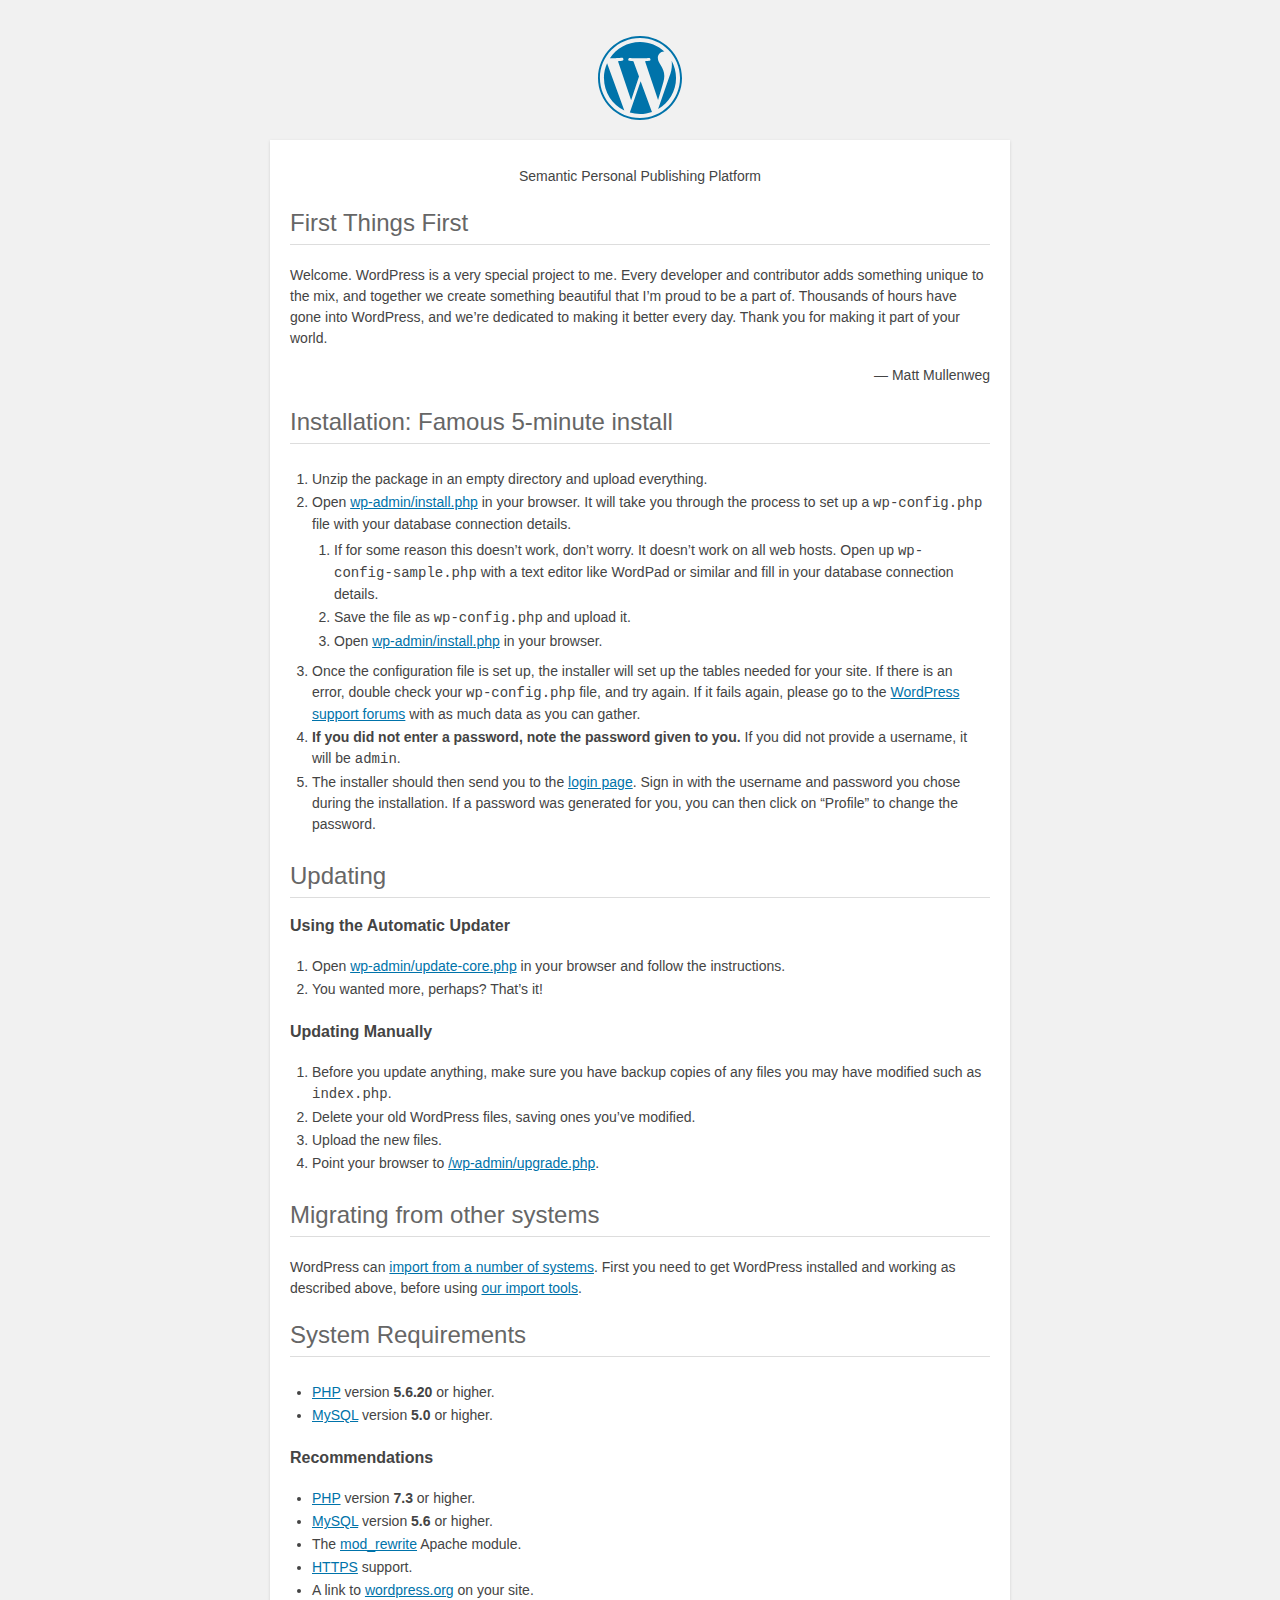
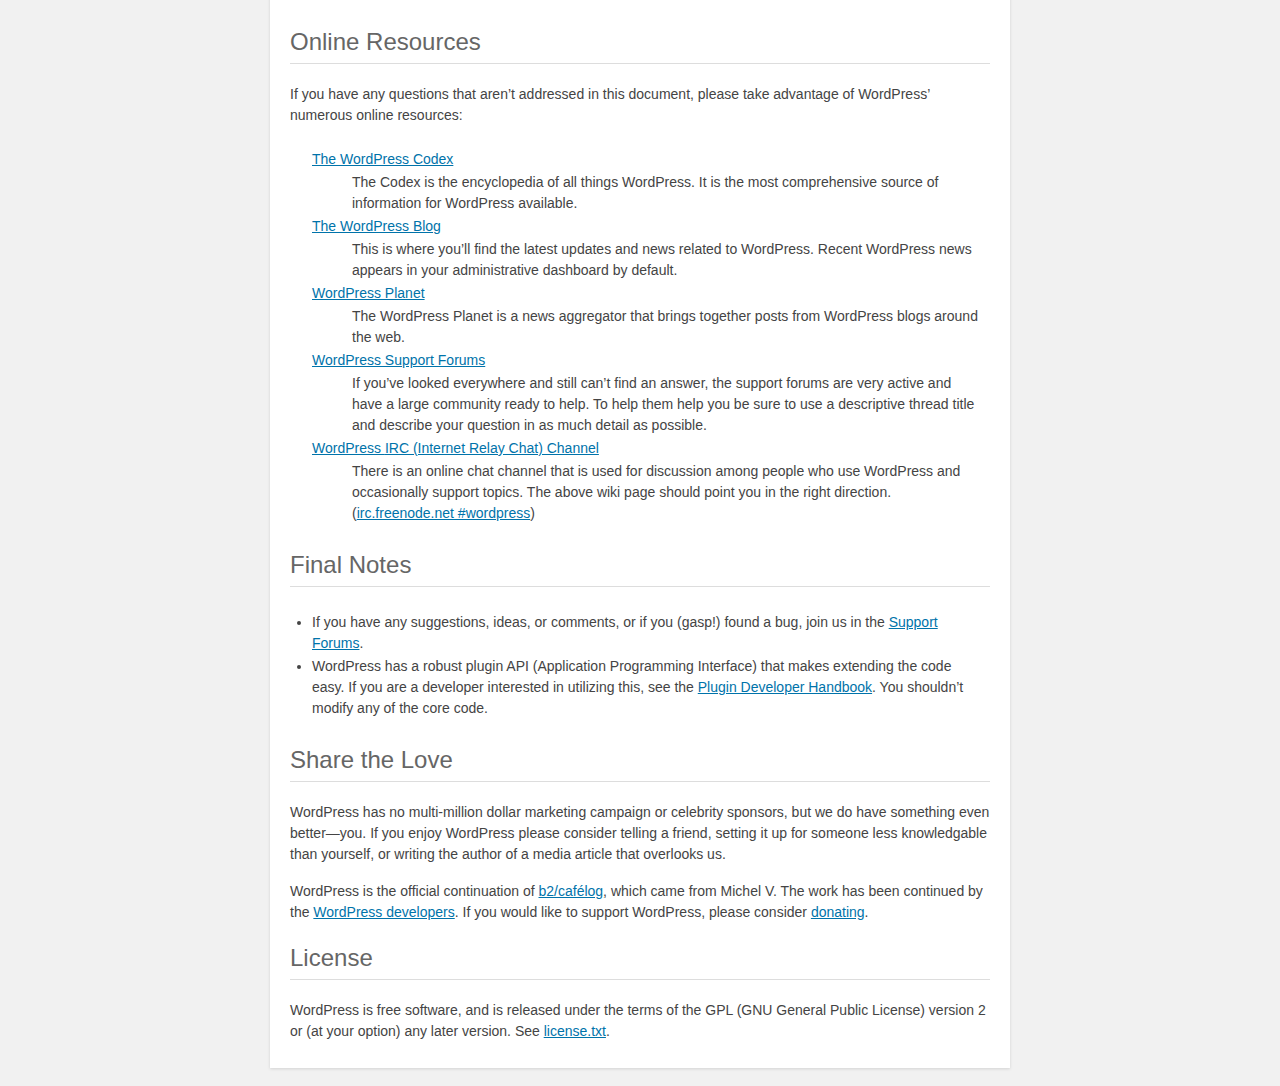
<file: readme.html>
<!DOCTYPE html>
<html lang="en">
<head>
	<meta name="viewport" content="width=device-width" />
	<meta http-equiv="Content-Type" content="text/html; charset=utf-8" />
	<title>WordPress &#8250; ReadMe</title>
	<link rel="stylesheet" href="wp-admin/css/install.css?ver=20100228" type="text/css" />
</head>
<body>
<h1 id="logo">
	<a href="https://wordpress.org/"><img alt="WordPress" src="wp-admin/images/wordpress-logo.png" /></a>
</h1>
<p style="text-align: center">Semantic Personal Publishing Platform</p>

<h2>First Things First</h2>
<p>Welcome. WordPress is a very special project to me. Every developer and contributor adds something unique to the mix, and together we create something beautiful that I&#8217;m proud to be a part of. Thousands of hours have gone into WordPress, and we&#8217;re dedicated to making it better every day. Thank you for making it part of your world.</p>
<p style="text-align: right">&#8212; Matt Mullenweg</p>

<h2>Installation: Famous 5-minute install</h2>
<ol>
	<li>Unzip the package in an empty directory and upload everything.</li>
	<li>Open <span class="file"><a href="wp-admin/install.php">wp-admin/install.php</a></span> in your browser. It will take you through the process to set up a <code>wp-config.php</code> file with your database connection details.
		<ol>
			<li>If for some reason this doesn&#8217;t work, don&#8217;t worry. It doesn&#8217;t work on all web hosts. Open up <code>wp-config-sample.php</code> with a text editor like WordPad or similar and fill in your database connection details.</li>
			<li>Save the file as <code>wp-config.php</code> and upload it.</li>
			<li>Open <span class="file"><a href="wp-admin/install.php">wp-admin/install.php</a></span> in your browser.</li>
		</ol>
	</li>
	<li>Once the configuration file is set up, the installer will set up the tables needed for your site. If there is an error, double check your <code>wp-config.php</code> file, and try again. If it fails again, please go to the <a href="https://wordpress.org/support/forums/">WordPress support forums</a> with as much data as you can gather.</li>
	<li><strong>If you did not enter a password, note the password given to you.</strong> If you did not provide a username, it will be <code>admin</code>.</li>
	<li>The installer should then send you to the <a href="wp-login.php">login page</a>. Sign in with the username and password you chose during the installation. If a password was generated for you, you can then click on &#8220;Profile&#8221; to change the password.</li>
</ol>

<h2>Updating</h2>
<h3>Using the Automatic Updater</h3>
<ol>
	<li>Open <span class="file"><a href="wp-admin/update-core.php">wp-admin/update-core.php</a></span> in your browser and follow the instructions.</li>
	<li>You wanted more, perhaps? That&#8217;s it!</li>
</ol>

<h3>Updating Manually</h3>
<ol>
	<li>Before you update anything, make sure you have backup copies of any files you may have modified such as <code>index.php</code>.</li>
	<li>Delete your old WordPress files, saving ones you&#8217;ve modified.</li>
	<li>Upload the new files.</li>
	<li>Point your browser to <span class="file"><a href="wp-admin/upgrade.php">/wp-admin/upgrade.php</a>.</span></li>
</ol>

<h2>Migrating from other systems</h2>
<p>WordPress can <a href="https://wordpress.org/support/article/importing-content/">import from a number of systems</a>. First you need to get WordPress installed and working as described above, before using <a href="wp-admin/import.php">our import tools</a>.</p>

<h2>System Requirements</h2>
<ul>
	<li><a href="https://secure.php.net/">PHP</a> version <strong>5.6.20</strong> or higher.</li>
	<li><a href="https://www.mysql.com/">MySQL</a> version <strong>5.0</strong> or higher.</li>
</ul>

<h3>Recommendations</h3>
<ul>
	<li><a href="https://secure.php.net/">PHP</a> version <strong>7.3</strong> or higher.</li>
	<li><a href="https://www.mysql.com/">MySQL</a> version <strong>5.6</strong> or higher.</li>
	<li>The <a href="https://httpd.apache.org/docs/2.2/mod/mod_rewrite.html">mod_rewrite</a> Apache module.</li>
	<li><a href="https://wordpress.org/news/2016/12/moving-toward-ssl/">HTTPS</a> support.</li>
	<li>A link to <a href="https://wordpress.org/">wordpress.org</a> on your site.</li>
</ul>

<h2>Online Resources</h2>
<p>If you have any questions that aren&#8217;t addressed in this document, please take advantage of WordPress&#8217; numerous online resources:</p>
<dl>
	<dt><a href="https://codex.wordpress.org/">The WordPress Codex</a></dt>
		<dd>The Codex is the encyclopedia of all things WordPress. It is the most comprehensive source of information for WordPress available.</dd>
	<dt><a href="https://wordpress.org/news/">The WordPress Blog</a></dt>
		<dd>This is where you&#8217;ll find the latest updates and news related to WordPress. Recent WordPress news appears in your administrative dashboard by default.</dd>
	<dt><a href="https://planet.wordpress.org/">WordPress Planet</a></dt>
		<dd>The WordPress Planet is a news aggregator that brings together posts from WordPress blogs around the web.</dd>
	<dt><a href="https://wordpress.org/support/forums/">WordPress Support Forums</a></dt>
		<dd>If you&#8217;ve looked everywhere and still can&#8217;t find an answer, the support forums are very active and have a large community ready to help. To help them help you be sure to use a descriptive thread title and describe your question in as much detail as possible.</dd>
	<dt><a href="https://codex.wordpress.org/IRC">WordPress <abbr>IRC</abbr> (Internet Relay Chat) Channel</a></dt>
		<dd>There is an online chat channel that is used for discussion among people who use WordPress and occasionally support topics. The above wiki page should point you in the right direction. (<a href="irc://irc.freenode.net/wordpress">irc.freenode.net #wordpress</a>)</dd>
</dl>

<h2>Final Notes</h2>
<ul>
	<li>If you have any suggestions, ideas, or comments, or if you (gasp!) found a bug, join us in the <a href="https://wordpress.org/support/forums/">Support Forums</a>.</li>
	<li>WordPress has a robust plugin <abbr>API</abbr> (Application Programming Interface) that makes extending the code easy. If you are a developer interested in utilizing this, see the <a href="https://developer.wordpress.org/plugins/">Plugin Developer Handbook</a>. You shouldn&#8217;t modify any of the core code.</li>
</ul>

<h2>Share the Love</h2>
<p>WordPress has no multi-million dollar marketing campaign or celebrity sponsors, but we do have something even better&#8212;you. If you enjoy WordPress please consider telling a friend, setting it up for someone less knowledgable than yourself, or writing the author of a media article that overlooks us.</p>

<p>WordPress is the official continuation of <a href="http://cafelog.com/">b2/caf&#233;log</a>, which came from Michel V. The work has been continued by the <a href="https://wordpress.org/about/">WordPress developers</a>. If you would like to support WordPress, please consider <a href="https://wordpress.org/donate/">donating</a>.</p>

<h2>License</h2>
<p>WordPress is free software, and is released under the terms of the <abbr>GPL</abbr> (GNU General Public License) version 2 or (at your option) any later version. See <a href="license.txt">license.txt</a>.</p>

</body>
</html>
</file>
<file: wp-admin/css/install.css>
html {
	background: #f1f1f1;
	margin: 0 20px;
}

body {
	background: #fff;
	color: #444;
	font-family: -apple-system, BlinkMacSystemFont, "Segoe UI", Roboto, Oxygen-Sans, Ubuntu, Cantarell, "Helvetica Neue", sans-serif;
	margin: 140px auto 25px;
	padding: 20px 20px 10px 20px;
	max-width: 700px;
	-webkit-font-smoothing: subpixel-antialiased;
	box-shadow: 0 1px 3px rgba(0, 0, 0, 0.13);
}

a {
	color: #0073aa;
}

a:hover,
a:active {
	color: #00a0d2;
}

a:focus {
	color: #124964;
	box-shadow:
		0 0 0 1px #5b9dd9,
		0 0 2px 1px rgba(30, 140, 190, 0.8);
}

.ie8 a:focus {
	outline: #5b9dd9 solid 1px;
}

h1, h2 {
	border-bottom: 1px solid #ddd;
	clear: both;
	color: #666;
	font-size: 24px;
	padding: 0;
	padding-bottom: 7px;
	font-weight: 400;
}

h3 {
	font-size: 16px;
}

p, li, dd, dt {
	padding-bottom: 2px;
	font-size: 14px;
	line-height: 1.5;
}

code, .code {
	font-family: Consolas, Monaco, monospace;
}

ul, ol, dl {
	padding: 5px 5px 5px 22px;
}

a img {
	border: 0
}
abbr {
	border: 0;
	font-variant: normal;
}

fieldset {
	border: 0;
	padding: 0;
	margin: 0;
}

label {
	cursor: pointer;
}

#logo {
	margin: 6px 0 14px 0;
	padding: 0 0 7px 0;
	border-bottom: none;
	text-align: center
}
#logo a {
	background-image: url(../images/w-logo-blue.png?ver=20131202);
	background-image: none, url(../images/wordpress-logo.svg?ver=20131107);
	background-size: 84px;
	background-position: center top;
	background-repeat: no-repeat;
	color: #444; /* same as login.css */
	height: 84px;
	font-size: 20px;
	font-weight: 400;
	line-height: 1.3;
	margin: -130px auto 25px;
	padding: 0;
	text-decoration: none;
	width: 84px;
	text-indent: -9999px;
	outline: none;
	overflow: hidden;
	display: block;
}

.step {
	margin: 20px 0 15px;
}
.step, th {
	text-align: left;
	padding: 0;
}
.language-chooser.wp-core-ui .step .button.button-large {
	font-size: 14px;
}
textarea {
	border: 1px solid #ddd;
	font-family: -apple-system, BlinkMacSystemFont, "Segoe UI", Roboto, Oxygen-Sans, Ubuntu, Cantarell, "Helvetica Neue", sans-serif;
	width: 100%;
	box-sizing: border-box;
}

.form-table {
	border-collapse: collapse;
	margin-top: 1em;
	width: 100%;
}

.form-table td {
	margin-bottom: 9px;
	padding: 10px 20px 10px 0;
	font-size: 14px;
	vertical-align: top
}

.form-table th {
	font-size: 14px;
	text-align: left;
	padding: 10px 20px 10px 0;
	width: 140px;
	vertical-align: top;
}

.form-table code {
	line-height: 1.28571428;
	font-size: 14px;
}

.form-table p {
	margin: 4px 0 0 0;
	font-size: 11px;
}

.form-table input {
	line-height: 1.33333333;
	font-size: 15px;
	padding: 3px 5px;
	border: 1px solid #ddd;
	box-shadow: inset 0 1px 2px rgba(0, 0, 0, 0.07);
}

input,
submit {
	font-family: -apple-system, BlinkMacSystemFont, "Segoe UI", Roboto, Oxygen-Sans, Ubuntu, Cantarell, "Helvetica Neue", sans-serif;
}

.form-table input[type=text],
.form-table input[type=email],
.form-table input[type=url],
.form-table input[type=password],
#pass-strength-result {
	width: 218px;
}

.form-table th p {
	font-weight: 400;
}

.form-table.install-success th,
.form-table.install-success td {
	vertical-align: middle;
	padding: 16px 20px 16px 0;
}

.form-table.install-success td p {
	margin: 0;
	font-size: 14px;
}

.form-table.install-success td code {
	margin: 0;
	font-size: 18px;
}

#error-page {
	margin-top: 50px;
}

#error-page p {
	font-size: 14px;
	line-height: 1.28571428;
	margin: 25px 0 20px;
}

#error-page code, .code {
	font-family: Consolas, Monaco, monospace;
}

.message {
	border-left: 4px solid #dc3232;
	padding: .7em .6em;
	background-color: #fbeaea;
}

/* rtl:ignore */
#dbname,
#uname,
#pwd,
#dbhost,
#prefix,
#user_login,
#admin_email,
#pass1,
#pass2 {
	direction: ltr;
}


/* localization */
body.rtl,
.rtl textarea,
.rtl input,
.rtl submit {
	font-family: Tahoma, sans-serif;
}

:lang(he-il) body.rtl,
:lang(he-il) .rtl textarea,
:lang(he-il) .rtl input,
:lang(he-il) .rtl submit {
	font-family: Arial, sans-serif;
}

@media only screen and (max-width: 799px) {
	body {
		margin-top: 115px;
	}
	#logo a {
		margin: -125px auto 30px;
	}
}

@media screen and (max-width: 782px) {

	.form-table {
		margin-top: 0;
	}

	.form-table th,
	.form-table td {
		display: block;
		width: auto;
		vertical-align: middle;
	}

	.form-table th {
		padding: 20px 0 0;
	}

	.form-table td {
		padding: 5px 0;
		border: 0;
		margin: 0;
	}

	textarea,
	input {
		font-size: 16px;
	}

	.form-table td input[type="text"],
	.form-table td input[type="email"],
	.form-table td input[type="url"],
	.form-table td input[type="password"],
	.form-table td select,
	.form-table td textarea,
	.form-table span.description {
		width: 100%;
		font-size: 16px;
		line-height: 1.5;
		padding: 7px 10px;
		display: block;
		max-width: none;
		box-sizing: border-box;
	}

	.wp-pwd #pass1 {
		padding-right: 50px;
	}

	.wp-pwd .button.wp-hide-pw {
		right: 0;
	}

	#pass-strength-result {
		width: 100%;
	}
}

body.language-chooser {
	max-width: 300px;
}

.language-chooser select {
	padding: 8px;
	width: 100%;
	display: block;
	border: 1px solid #ddd;
	background: #fff;
	color: #32373c;
	font-size: 16px;
	font-family: Arial, sans-serif;
	font-weight: 400;
}

.language-chooser select:focus {
	color: #32373c;
}

.language-chooser select option:hover,
.language-chooser select option:focus {
	color: #016087;
}

.language-chooser p {
	text-align: right;
}

.screen-reader-input,
.screen-reader-text {
	border: 0;
	clip: rect(1px, 1px, 1px, 1px);
	-webkit-clip-path: inset(50%);
	clip-path: inset(50%);
	height: 1px;
	margin: -1px;
	overflow: hidden;
	padding: 0;
	position: absolute;
	width: 1px;
	word-wrap: normal !important;
}

.spinner {
	background: url(../images/spinner.gif) no-repeat;
	background-size: 20px 20px;
	visibility: hidden;
	opacity: 0.7;
	filter: alpha(opacity=70);
	width: 20px;
	height: 20px;
	margin: 2px 5px 0;
}

.step .spinner {
	display: inline-block;
	vertical-align: middle;
	margin-right: 15px;
}

.button.hide-if-no-js,
.hide-if-no-js {
	display: none;
}

/**
 * HiDPI Displays
 */
@media print,
  (-webkit-min-device-pixel-ratio: 1.25),
  (min-resolution: 120dpi) {

	.spinner {
		background-image: url(../images/spinner-2x.gif);
	}

}
</file>
